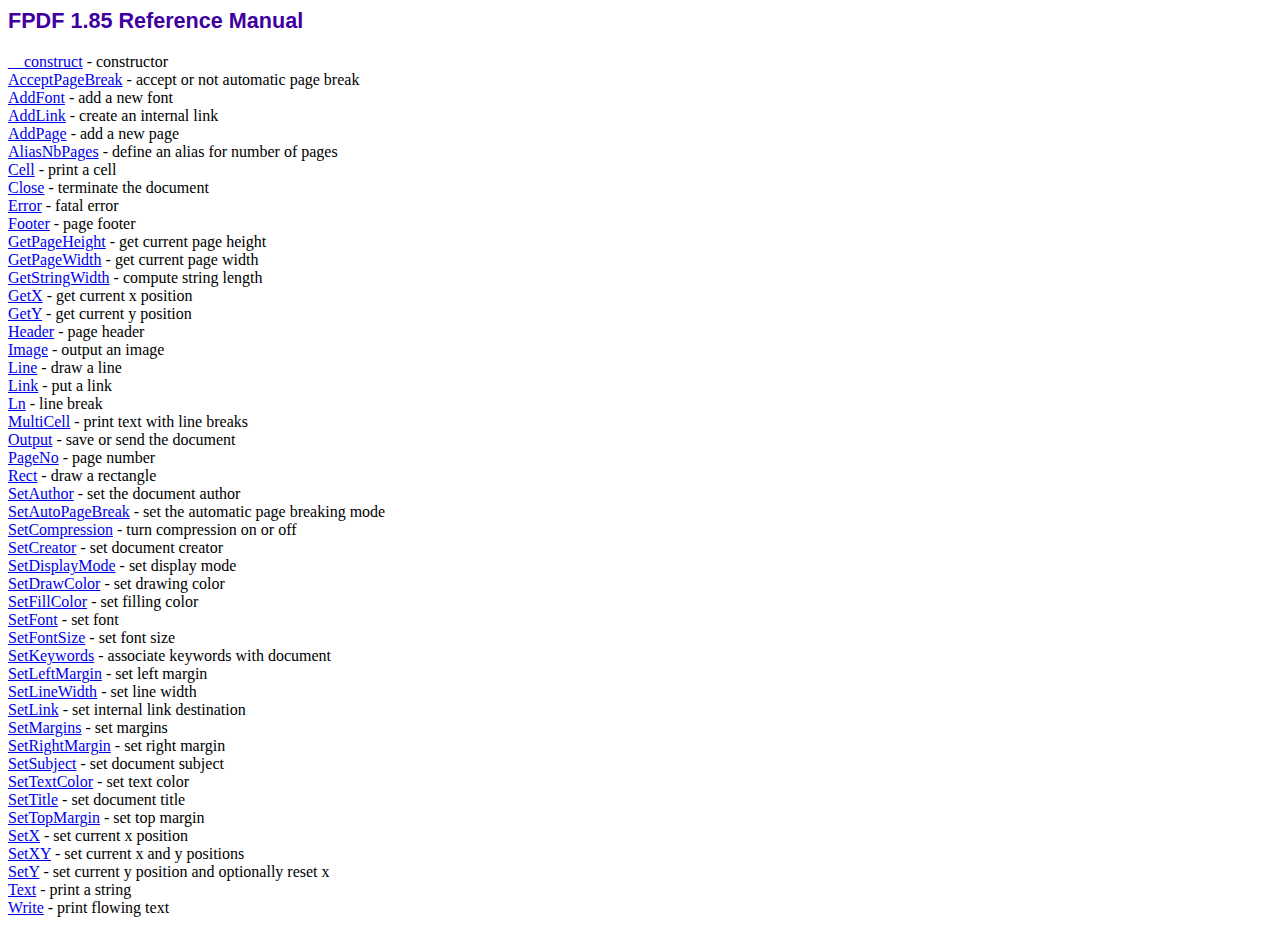
<file: doc/index.htm>
<!DOCTYPE html PUBLIC "-//W3C//DTD HTML 4.01 Transitional//EN">
<html>
<head>
<meta http-equiv="Content-Type" content="text/html; charset=ISO-8859-1">
<title>FPDF 1.85 Reference Manual</title>
<link type="text/css" rel="stylesheet" href="../fpdf.css">
</head>
<body>
<h1>FPDF 1.85 Reference Manual</h1>
<a href="__construct.htm">__construct</a> - constructor<br>
<a href="acceptpagebreak.htm">AcceptPageBreak</a> - accept or not automatic page break<br>
<a href="addfont.htm">AddFont</a> - add a new font<br>
<a href="addlink.htm">AddLink</a> - create an internal link<br>
<a href="addpage.htm">AddPage</a> - add a new page<br>
<a href="aliasnbpages.htm">AliasNbPages</a> - define an alias for number of pages<br>
<a href="cell.htm">Cell</a> - print a cell<br>
<a href="close.htm">Close</a> - terminate the document<br>
<a href="error.htm">Error</a> - fatal error<br>
<a href="footer.htm">Footer</a> - page footer<br>
<a href="getpageheight.htm">GetPageHeight</a> - get current page height<br>
<a href="getpagewidth.htm">GetPageWidth</a> - get current page width<br>
<a href="getstringwidth.htm">GetStringWidth</a> - compute string length<br>
<a href="getx.htm">GetX</a> - get current x position<br>
<a href="gety.htm">GetY</a> - get current y position<br>
<a href="header.htm">Header</a> - page header<br>
<a href="image.htm">Image</a> - output an image<br>
<a href="line.htm">Line</a> - draw a line<br>
<a href="link.htm">Link</a> - put a link<br>
<a href="ln.htm">Ln</a> - line break<br>
<a href="multicell.htm">MultiCell</a> - print text with line breaks<br>
<a href="output.htm">Output</a> - save or send the document<br>
<a href="pageno.htm">PageNo</a> - page number<br>
<a href="rect.htm">Rect</a> - draw a rectangle<br>
<a href="setauthor.htm">SetAuthor</a> - set the document author<br>
<a href="setautopagebreak.htm">SetAutoPageBreak</a> - set the automatic page breaking mode<br>
<a href="setcompression.htm">SetCompression</a> - turn compression on or off<br>
<a href="setcreator.htm">SetCreator</a> - set document creator<br>
<a href="setdisplaymode.htm">SetDisplayMode</a> - set display mode<br>
<a href="setdrawcolor.htm">SetDrawColor</a> - set drawing color<br>
<a href="setfillcolor.htm">SetFillColor</a> - set filling color<br>
<a href="setfont.htm">SetFont</a> - set font<br>
<a href="setfontsize.htm">SetFontSize</a> - set font size<br>
<a href="setkeywords.htm">SetKeywords</a> - associate keywords with document<br>
<a href="setleftmargin.htm">SetLeftMargin</a> - set left margin<br>
<a href="setlinewidth.htm">SetLineWidth</a> - set line width<br>
<a href="setlink.htm">SetLink</a> - set internal link destination<br>
<a href="setmargins.htm">SetMargins</a> - set margins<br>
<a href="setrightmargin.htm">SetRightMargin</a> - set right margin<br>
<a href="setsubject.htm">SetSubject</a> - set document subject<br>
<a href="settextcolor.htm">SetTextColor</a> - set text color<br>
<a href="settitle.htm">SetTitle</a> - set document title<br>
<a href="settopmargin.htm">SetTopMargin</a> - set top margin<br>
<a href="setx.htm">SetX</a> - set current x position<br>
<a href="setxy.htm">SetXY</a> - set current x and y positions<br>
<a href="sety.htm">SetY</a> - set current y position and optionally reset x<br>
<a href="text.htm">Text</a> - print a string<br>
<a href="write.htm">Write</a> - print flowing text<br>
</body>
</html>
</file>
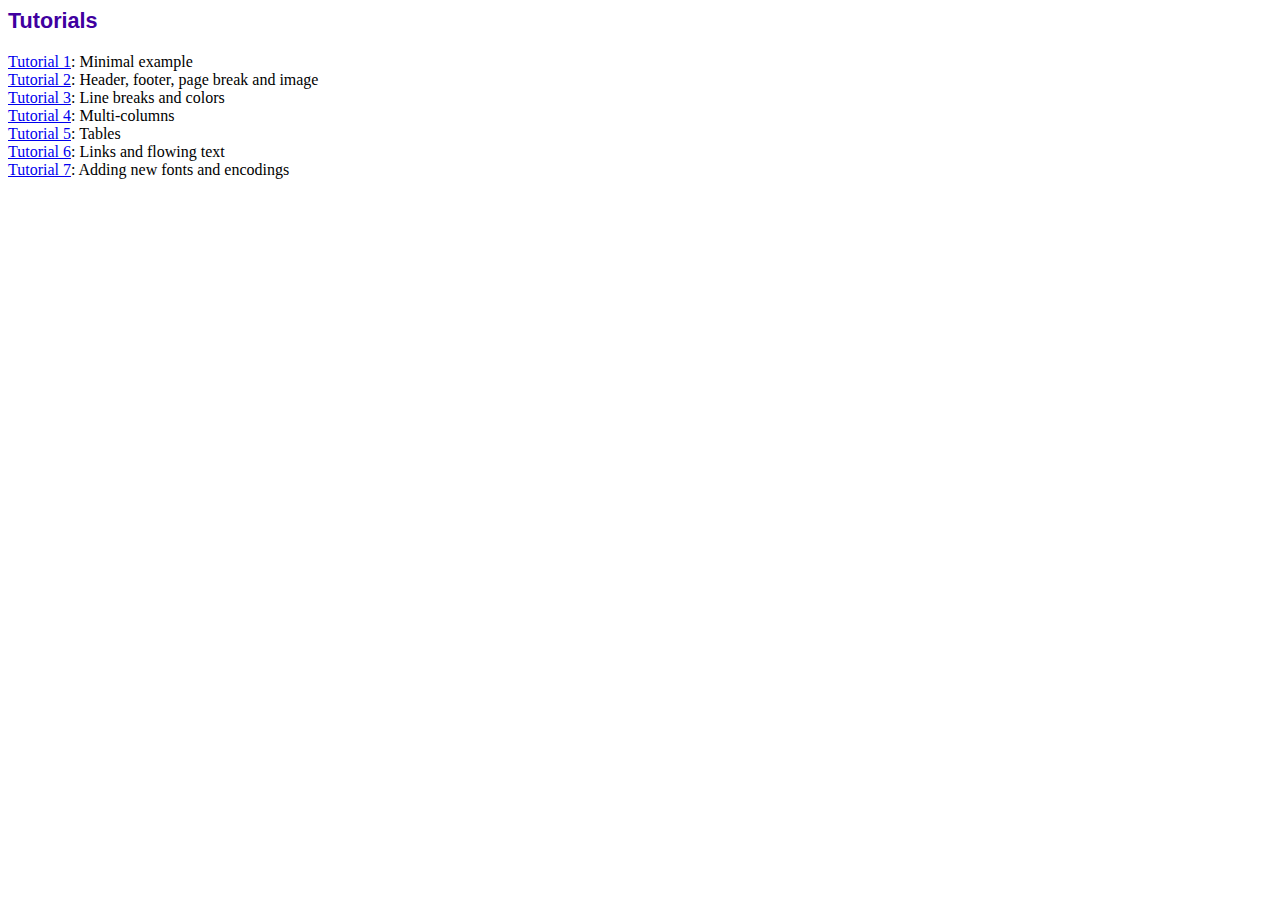
<file: tutorial/index.htm>
<!DOCTYPE html PUBLIC "-//W3C//DTD HTML 4.01 Transitional//EN">
<html>
<head>
<meta http-equiv="Content-Type" content="text/html; charset=ISO-8859-1">
<title>Tutorials</title>
<link type="text/css" rel="stylesheet" href="../fpdf.css">
</head>
<body>
<h1>Tutorials</h1>
<ul style="list-style-type:none; margin-left:0; padding-left:0">
<li><a href="tuto1.htm">Tutorial 1</a>: Minimal example</li>
<li><a href="tuto2.htm">Tutorial 2</a>: Header, footer, page break and image</li>
<li><a href="tuto3.htm">Tutorial 3</a>: Line breaks and colors</li>
<li><a href="tuto4.htm">Tutorial 4</a>: Multi-columns</li>
<li><a href="tuto5.htm">Tutorial 5</a>: Tables</li>
<li><a href="tuto6.htm">Tutorial 6</a>: Links and flowing text</li>
<li><a href="tuto7.htm">Tutorial 7</a>: Adding new fonts and encodings</li>
</ul>
</body>
</html>
</file>
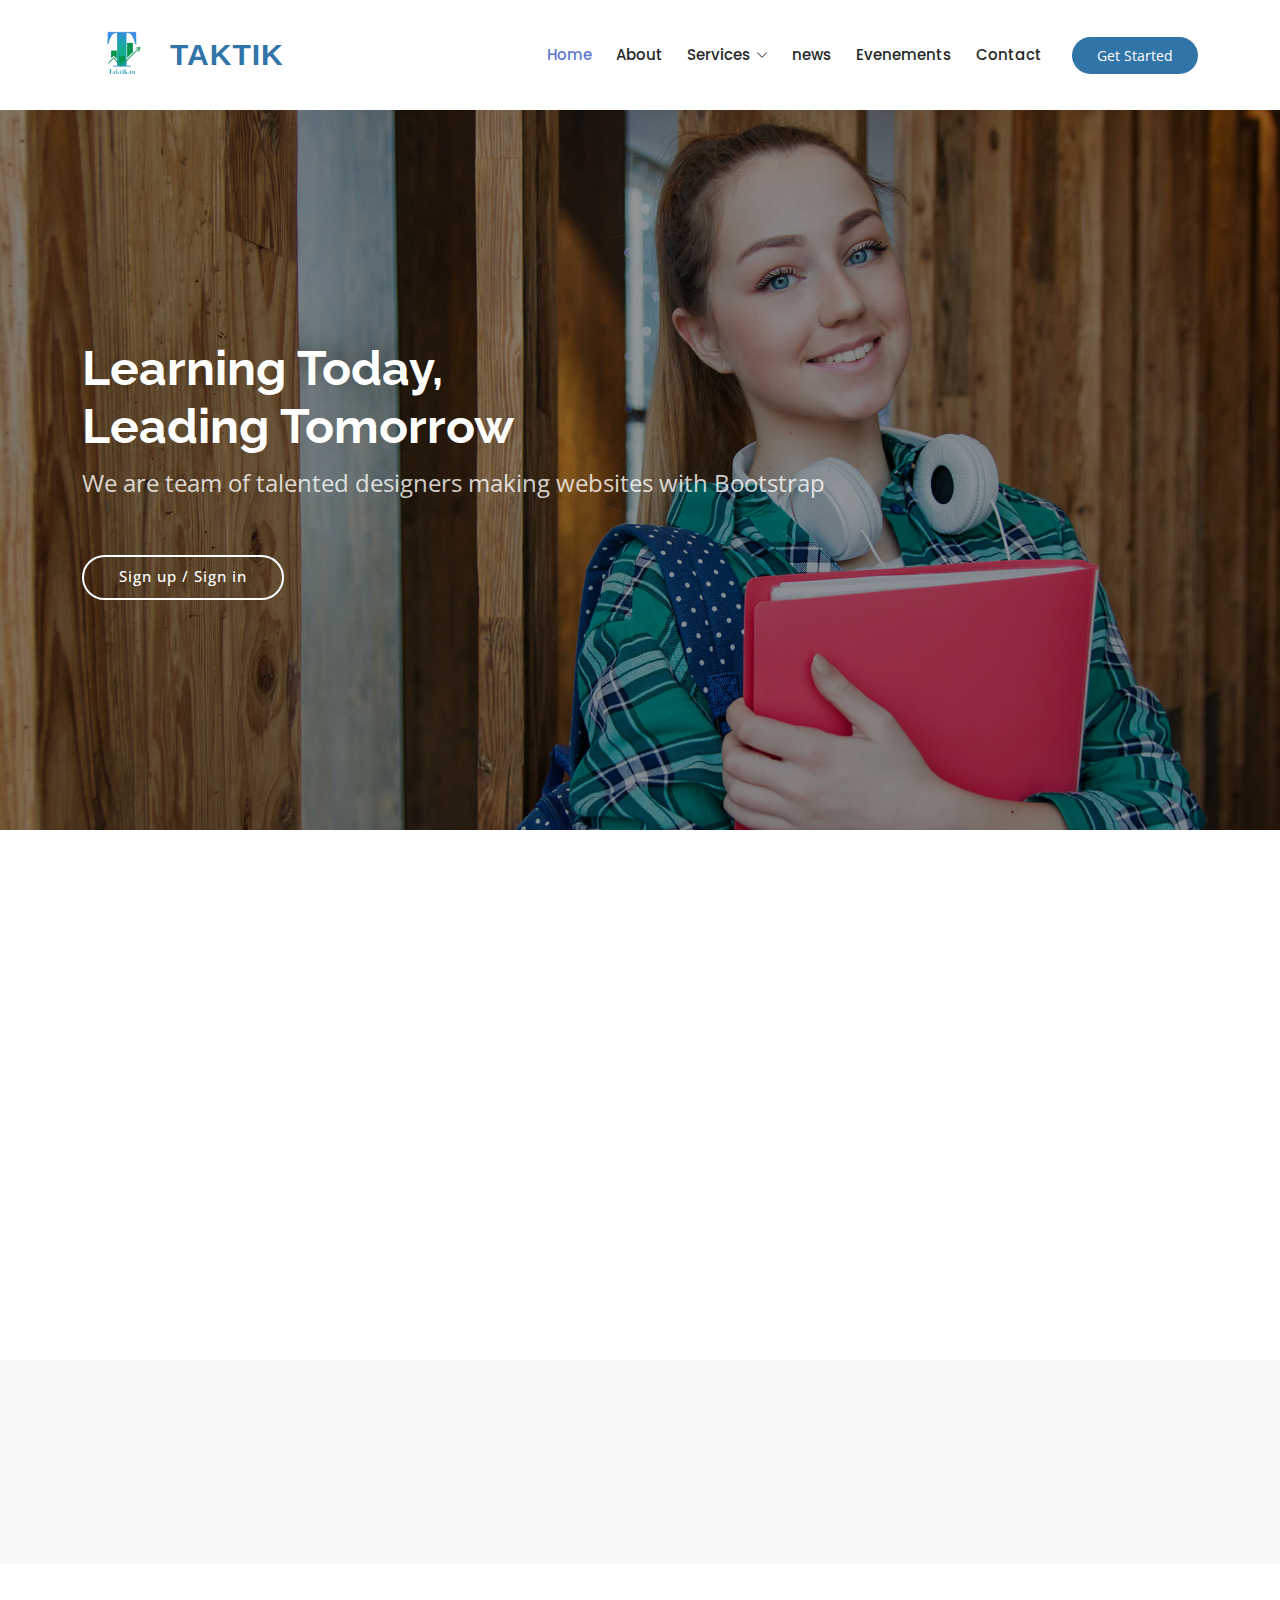
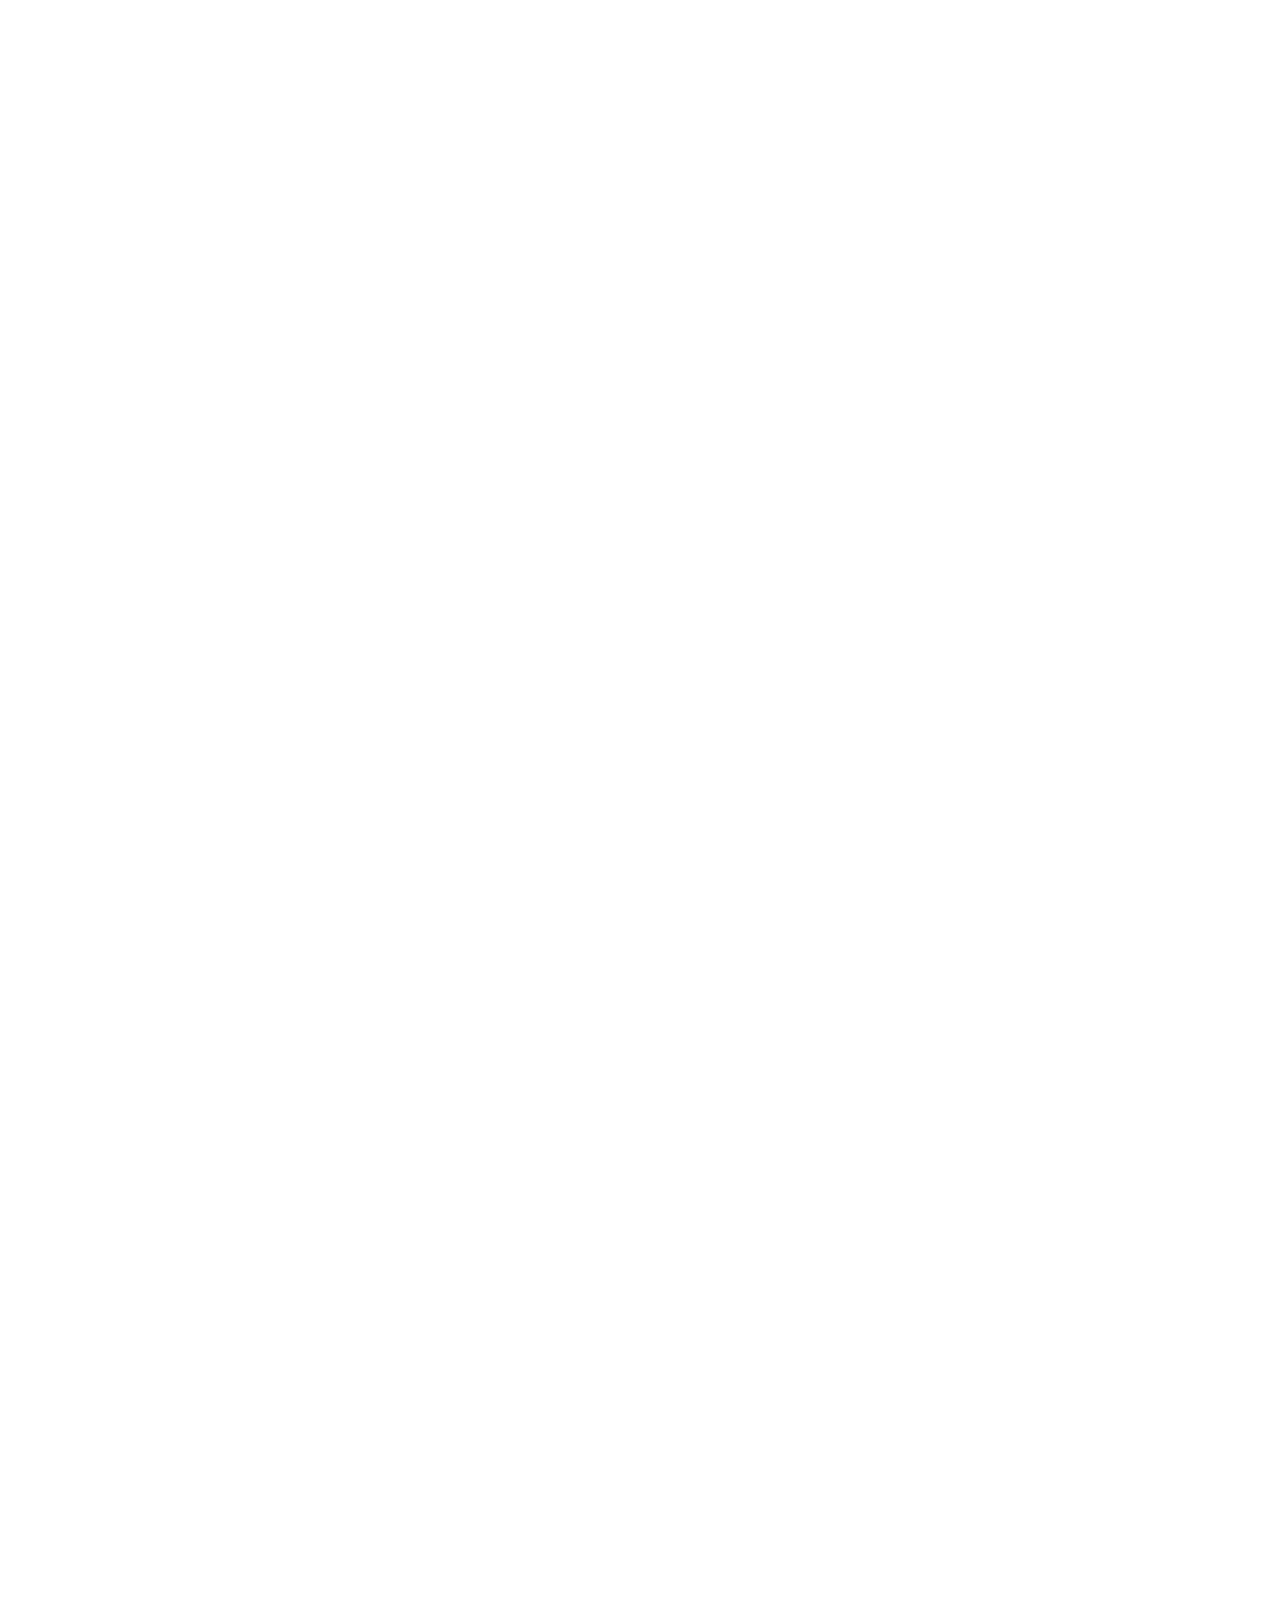
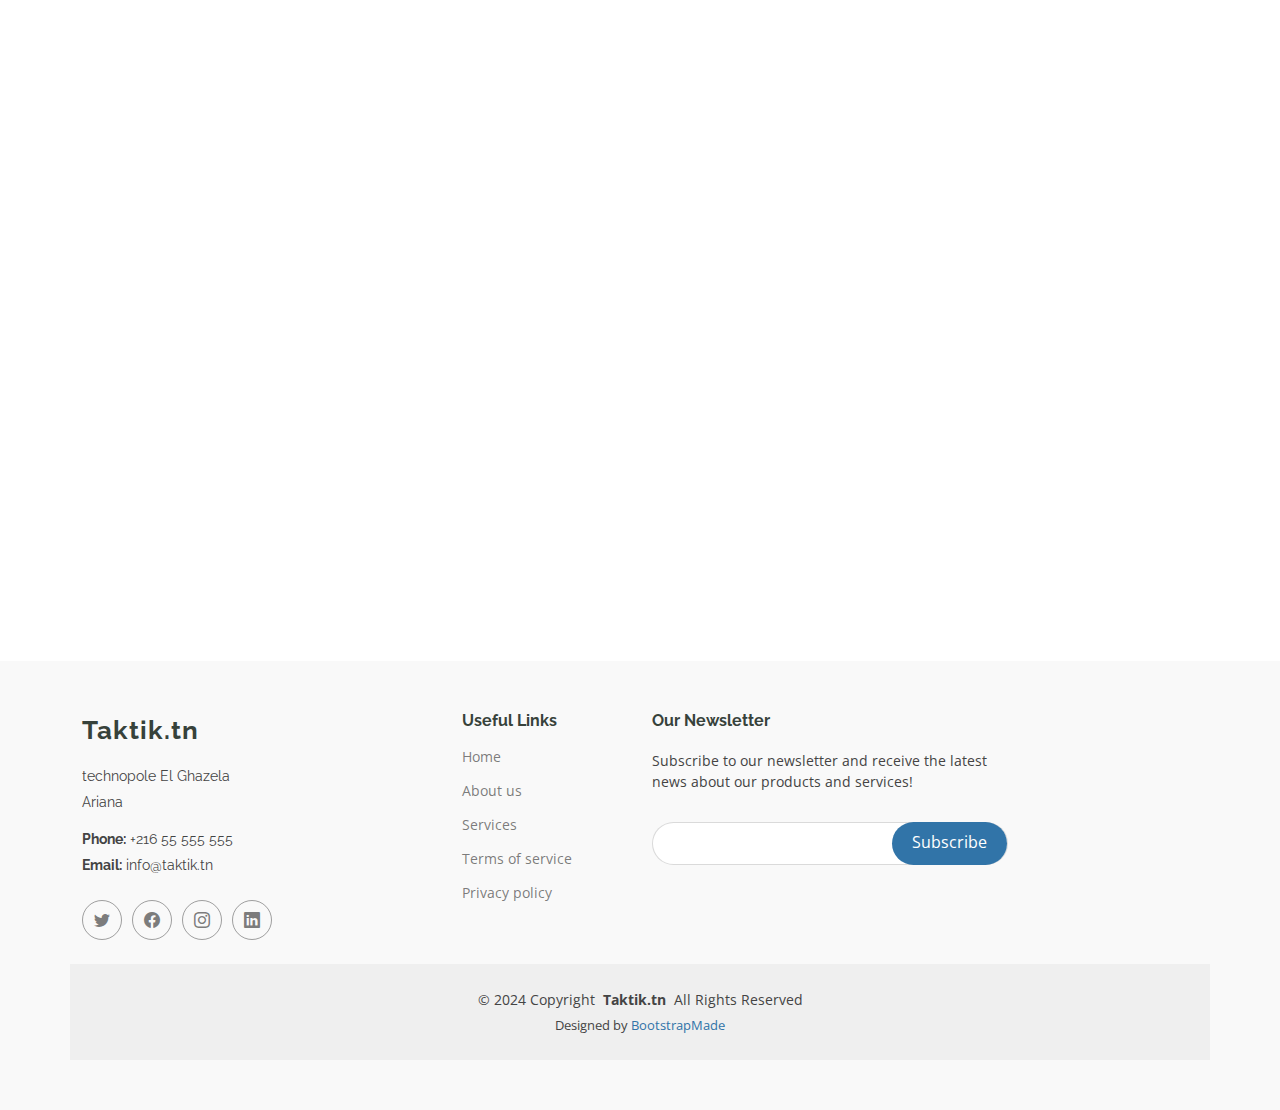
<file: view/front/index.html>
<!DOCTYPE html>
<html lang="en">

<head>
  <meta charset="utf-8">
  <meta content="width=device-width, initial-scale=1.0" name="viewport">
  <title>Taktik.tn</title>
  <meta content="" name="description">
  <meta content="" name="keywords">

  <!-- Favicons -->
  <link rel="icon" type="image/png" href="assets/img/Taktiklogo.png" sizes="1000x1000">
  <link href="assets/img/Taktiklogo.png" rel="aTaktiklogo">

  <!-- Fonts -->
  <link href="https://fonts.googleapis.com" rel="preconnect">
  <link href="https://fonts.gstatic.com" rel="preconnect" crossorigin>
  <link href="https://fonts.googleapis.com/css2?family=Open+Sans:ital,wght@0,300;0,400;0,500;0,600;0,700;0,800;1,300;1,400;1,500;1,600;1,700;1,800&family=Poppins:ital,wght@0,100;0,200;0,300;0,400;0,500;0,600;0,700;0,800;0,900;1,100;1,200;1,300;1,400;1,500;1,600;1,700;1,800;1,900&family=Raleway:ital,wght@0,100;0,200;0,300;0,400;0,500;0,600;0,700;0,800;0,900;1,100;1,200;1,300;1,400;1,500;1,600;1,700;1,800;1,900&display=swap" rel="stylesheet">

  <!-- Vendor CSS Files -->
  <link href="assets/vendor/bootstrap/css/bootstrap.min.css" rel="stylesheet">
  <link href="assets/vendor/bootstrap-icons/bootstrap-icons.css" rel="stylesheet">
  <link href="assets/vendor/aos/aos.css" rel="stylesheet">
  <link href="assets/vendor/glightbox/css/glightbox.min.css" rel="stylesheet">
  <link href="assets/vendor/swiper/swiper-bundle.min.css" rel="stylesheet">

  <!-- Main CSS File -->
  <link href="assets/css/main.css" rel="stylesheet">

  <!-- =======================================================
  * Template Name: Mentor
  * Template URL: https://bootstrapmade.com/mentor-free-education-bootstrap-theme/
  * Updated: Mar 19 2024 with Bootstrap v5.3.3
  * Author: BootstrapMade.com
  * License: https://bootstrapmade.com/license/
  ======================================================== -->
</head>

<body>

  <header id="header" class="header d-flex align-items-center sticky-top">
    <div class="container-fluid container-xl position-relative d-flex align-items-center">

      <a href="index.html" class="logo d-flex align-items-center me-auto">
        <!-- Uncomment the line below if you also wish to use an image logo -->
        <img src="assets/img/Taktiklogo.png" alt="">
        <h1 class="">Taktik</h1>
      </a>

      <nav id="navmenu" class="navmenu">
        <ul>
          <li><a href="index.html" class="active">Home</a></li>
          <li><a href="about.html">About</a></li>
          <li class="dropdown has-dropdown"><a href="#"><span>Services</span> <i class="bi bi-chevron-down"></i></a>
            <ul>
              <li><a href="cours.html">Cours</a></li>
              <li><a href="Tutors.html">Tuteurs</a></li>
              <li><a href="plan.html">Plan financier</a></li>            </ul>
          </li>
          <li><a href="news.html">news</a></li>
          <li><a href="events.html">Evenements</a></li>
        
          <li><a href="contact.html">Contact</a></li>
        </ul>
        <i class="mobile-nav-toggle d-xl-none bi bi-list"></i>
      </nav>

      <a class="btn-getstarted" href="courses.html">Get Started</a>

    </div>
  </header>

  <main class="main">

    <!-- Hero Section -->
    <section id="hero" class="hero section">

      <img src="assets/img/hero-bg.jpg" alt="" data-aos="fade-in">

      <div class="container">
        <h2 data-aos="fade-up" data-aos-delay="100" class="">Learning Today,<br>Leading Tomorrow</h2>
        <p data-aos="fade-up" data-aos-delay="200">We are team of talented designers making websites with Bootstrap</p>
        <div class="d-flex mt-4" data-aos="fade-up" data-aos-delay="300">
          <a href="courses.html" class="btn-get-started">Sign up / Sign in</a>
        </div>
      </div>

    </section><!-- /Hero Section -->

    <!-- About Section -->
    <section id="about" class="about section">

      <div class="container">

        <div class="row gy-4">

          <div class="col-lg-6 order-1 order-lg-2" data-aos="fade-up" data-aos-delay="100">
            <img src="assets/img/about.jpg" class="img-fluid" alt="">
          </div>

          <div class="col-lg-6 order-2 order-lg-1 content" data-aos="fade-up" data-aos-delay="200">
            <h3>Voluptatem dignissimos provident quasi corporis</h3>
            <p class="fst-italic">
              Lorem ipsum dolor sit amet, consectetur adipiscing elit, sed do eiusmod tempor incididunt ut labore et dolore
              magna aliqua.
            </p>
            <ul>
              <li><i class="bi bi-check-circle"></i> <span>Ullamco laboris nisi ut aliquip ex ea commodo consequat.</span></li>
              <li><i class="bi bi-check-circle"></i> <span>Duis aute irure dolor in reprehenderit in voluptate velit.</span></li>
              <li><i class="bi bi-check-circle"></i> <span>Ullamco laboris nisi ut aliquip ex ea commodo consequat. Duis aute irure dolor in reprehenderit in voluptate trideta storacalaperda mastiro dolore eu fugiat nulla pariatur.</span></li>
            </ul>
            <a href="#" class="read-more"><span>Read More</span><i class="bi bi-arrow-right"></i></a>
          </div>

        </div>

      </div>

    </section><!-- /About Section -->

    <!-- Counts Section -->
    <section id="counts" class="section counts">

      <div class="container" data-aos="fade-up" data-aos-delay="100">

        <div class="row gy-4">

          <div class="col-lg-3 col-md-6">
            <div class="stats-item text-center w-100 h-100">
              <span data-purecounter-start="0" data-purecounter-end="1232" data-purecounter-duration="1" class="purecounter"></span>
              <p class="">Students</p>
            </div>
          </div><!-- End Stats Item -->

          <div class="col-lg-3 col-md-6">
            <div class="stats-item text-center w-100 h-100">
              <span data-purecounter-start="0" data-purecounter-end="64" data-purecounter-duration="1" class="purecounter"></span>
              <p class="">Courses</p>
            </div>
          </div><!-- End Stats Item -->

          <div class="col-lg-3 col-md-6">
            <div class="stats-item text-center w-100 h-100">
              <span data-purecounter-start="0" data-purecounter-end="42" data-purecounter-duration="1" class="purecounter"></span>
              <p class="">Events</p>
            </div>
          </div><!-- End Stats Item -->

          <div class="col-lg-3 col-md-6">
            <div class="stats-item text-center w-100 h-100">
              <span data-purecounter-start="0" data-purecounter-end="24" data-purecounter-duration="1" class="purecounter"></span>
              <p class="">Trainers</p>
            </div>
          </div><!-- End Stats Item -->

        </div>

      </div>

    </section><!-- /Counts Section -->

    <!-- Why Us Section -->
    <section id="why-us" class="section why-us">

      <div class="container">

        <div class="row gy-4">

          <div class="col-lg-4" data-aos="fade-up" data-aos-delay="100">
            <div class="why-box">
              <h3>Why Choose Our Products?</h3>
              <p>
                Lorem ipsum dolor sit amet, consectetur adipiscing elit, sed do eiusmod tempor incididunt ut labore et dolore magna aliqua. Duis aute irure dolor in reprehenderit
                Asperiores dolores sed et. Tenetur quia eos. Autem tempore quibusdam vel necessitatibus optio ad corporis.
              </p>
              <div class="text-center">
                <a href="#" class="more-btn"><span>Learn More</span> <i class="bi bi-chevron-right"></i></a>
              </div>
            </div>
          </div><!-- End Why Box -->

          <div class="col-lg-8 d-flex align-items-stretch">
            <div class="row gy-4" data-aos="fade-up" data-aos-delay="200">

              <div class="col-xl-4">
                <div class="icon-box d-flex flex-column justify-content-center align-items-center">
                  <i class="bi bi-clipboard-data"></i>
                  <h4>Corporis voluptates officia eiusmod</h4>
                  <p>Consequuntur sunt aut quasi enim aliquam quae harum pariatur laboris nisi ut aliquip</p>
                </div>
              </div><!-- End Icon Box -->

              <div class="col-xl-4" data-aos="fade-up" data-aos-delay="300">
                <div class="icon-box d-flex flex-column justify-content-center align-items-center">
                  <i class="bi bi-gem"></i>
                  <h4>Ullamco laboris ladore pan</h4>
                  <p>Excepteur sint occaecat cupidatat non proident, sunt in culpa qui officia deserunt</p>
                </div>
              </div><!-- End Icon Box -->

              <div class="col-xl-4" data-aos="fade-up" data-aos-delay="400">
                <div class="icon-box d-flex flex-column justify-content-center align-items-center">
                  <i class="bi bi-inboxes"></i>
                  <h4>Labore consequatur incidid dolore</h4>
                  <p>Aut suscipit aut cum nemo deleniti aut omnis. Doloribus ut maiores omnis facere</p>
                </div>
              </div><!-- End Icon Box -->

            </div>
          </div>

        </div>

      </div>

    </section><!-- /Why Us Section -->

    <!-- Features Section -->
    <section id="features" class="features section">

      <div class="container">

        <div class="row gy-4">

          <div class="col-lg-3 col-md-4" data-aos="fade-up" data-aos-delay="100">
            <div class="features-item">
              <i class="bi bi-eye" style="color: #ffbb2c;"></i>
              <h3><a href="" class="stretched-link">Lorem Ipsum</a></h3>
            </div>
          </div><!-- End Feature Item -->

          <div class="col-lg-3 col-md-4" data-aos="fade-up" data-aos-delay="200">
            <div class="features-item">
              <i class="bi bi-infinity" style="color: #5578ff;"></i>
              <h3><a href="" class="stretched-link">Dolor Sitema</a></h3>
            </div>
          </div><!-- End Feature Item -->

          <div class="col-lg-3 col-md-4" data-aos="fade-up" data-aos-delay="300">
            <div class="features-item">
              <i class="bi bi-mortarboard" style="color: #e80368;"></i>
              <h3><a href="" class="stretched-link">Sed perspiciatis</a></h3>
            </div>
          </div><!-- End Feature Item -->

          <div class="col-lg-3 col-md-4" data-aos="fade-up" data-aos-delay="400">
            <div class="features-item">
              <i class="bi bi-nut" style="color: #e361ff;"></i>
              <h3><a href="" class="stretched-link">Magni Dolores</a></h3>
            </div>
          </div><!-- End Feature Item -->

          <div class="col-lg-3 col-md-4" data-aos="fade-up" data-aos-delay="500">
            <div class="features-item">
              <i class="bi bi-shuffle" style="color: #47aeff;"></i>
              <h3><a href="" class="stretched-link">Nemo Enim</a></h3>
            </div>
          </div><!-- End Feature Item -->

          <div class="col-lg-3 col-md-4" data-aos="fade-up" data-aos-delay="600">
            <div class="features-item">
              <i class="bi bi-star" style="color: #ffa76e;"></i>
              <h3><a href="" class="stretched-link">Eiusmod Tempor</a></h3>
            </div>
          </div><!-- End Feature Item -->

          <div class="col-lg-3 col-md-4" data-aos="fade-up" data-aos-delay="700">
            <div class="features-item">
              <i class="bi bi-x-diamond" style="color: #11dbcf;"></i>
              <h3><a href="" class="stretched-link">Midela Teren</a></h3>
            </div>
          </div><!-- End Feature Item -->

          <div class="col-lg-3 col-md-4" data-aos="fade-up" data-aos-delay="800">
            <div class="features-item">
              <i class="bi bi-camera-video" style="color: #4233ff;"></i>
              <h3><a href="" class="stretched-link">Pira Neve</a></h3>
            </div>
          </div><!-- End Feature Item -->

          <div class="col-lg-3 col-md-4" data-aos="fade-up" data-aos-delay="900">
            <div class="features-item">
              <i class="bi bi-command" style="color: #b2904f;"></i>
              <h3><a href="" class="stretched-link">Dirada Pack</a></h3>
            </div>
          </div><!-- End Feature Item -->

          <div class="col-lg-3 col-md-4" data-aos="fade-up" data-aos-delay="1000">
            <div class="features-item">
              <i class="bi bi-dribbble" style="color: #b20969;"></i>
              <h3><a href="" class="stretched-link">Moton Ideal</a></h3>
            </div>
          </div><!-- End Feature Item -->

          <div class="col-lg-3 col-md-4" data-aos="fade-up" data-aos-delay="1100">
            <div class="features-item">
              <i class="bi bi-activity" style="color: #ff5828;"></i>
              <h3><a href="" class="stretched-link">Verdo Park</a></h3>
            </div>
          </div><!-- End Feature Item -->

          <div class="col-lg-3 col-md-4" data-aos="fade-up" data-aos-delay="1200">
            <div class="features-item">
              <i class="bi bi-brightness-high" style="color: #29cc61;"></i>
              <h3><a href="" class="stretched-link">Flavor Nivelanda</a></h3>
            </div>
          </div><!-- End Feature Item -->

        </div>

      </div>

    </section><!-- /Features Section -->

    <!-- Courses Section -->
    <section id="courses" class="courses section">

      <!-- Section Title -->
      <div class="container section-title" data-aos="fade-up">
        <h2>Courses</h2>
        <p class="">Popular Courses</p>
      </div><!-- End Section Title -->

      <div class="container">

        <div class="row">

          <div class="col-lg-4 col-md-6 d-flex align-items-stretch" data-aos="zoom-in" data-aos-delay="100">
            <div class="course-item">
              <img src="assets/img/course-1.jpg" class="img-fluid" alt="...">
              <div class="course-content">
                <div class="d-flex justify-content-between align-items-center mb-3">
                  <p class="category">Web Development</p>
                  <p class="price">$169</p>
                </div>

                <h3><a href="course-details.html">Website Design</a></h3>
                <p class="description">Et architecto provident deleniti facere repellat nobis iste. Id facere quia quae dolores dolorem tempore.</p>
                <div class="trainer d-flex justify-content-between align-items-center">
                  <div class="trainer-profile d-flex align-items-center">
                    <img src="assets/img/trainers/trainer-1-2.jpg" class="img-fluid" alt="">
                    <a href="" class="trainer-link">Antonio</a>
                  </div>
                  <div class="trainer-rank d-flex align-items-center">
                    <i class="bi bi-person user-icon"></i>&nbsp;50
                    &nbsp;&nbsp;
                    <i class="bi bi-heart heart-icon"></i>&nbsp;65
                  </div>
                </div>
              </div>
            </div>
          </div> <!-- End Course Item-->

          <div class="col-lg-4 col-md-6 d-flex align-items-stretch mt-4 mt-md-0" data-aos="zoom-in" data-aos-delay="200">
            <div class="course-item">
              <img src="assets/img/course-2.jpg" class="img-fluid" alt="...">
              <div class="course-content">
                <div class="d-flex justify-content-between align-items-center mb-3">
                  <p class="category">Marketing</p>
                  <p class="price">$250</p>
                </div>

                <h3><a href="course-details.html">Search Engine Optimization</a></h3>
                <p class="description">Et architecto provident deleniti facere repellat nobis iste. Id facere quia quae dolores dolorem tempore.</p>
                <div class="trainer d-flex justify-content-between align-items-center">
                  <div class="trainer-profile d-flex align-items-center">
                    <img src="assets/img/trainers/trainer-2-2.jpg" class="img-fluid" alt="">
                    <a href="" class="trainer-link">Lana</a>
                  </div>
                  <div class="trainer-rank d-flex align-items-center">
                    <i class="bi bi-person user-icon"></i>&nbsp;35
                    &nbsp;&nbsp;
                    <i class="bi bi-heart heart-icon"></i>&nbsp;42
                  </div>
                </div>
              </div>
            </div>
          </div> <!-- End Course Item-->

          <div class="col-lg-4 col-md-6 d-flex align-items-stretch mt-4 mt-lg-0" data-aos="zoom-in" data-aos-delay="300">
            <div class="course-item">
              <img src="assets/img/course-3.jpg" class="img-fluid" alt="...">
              <div class="course-content">
                <div class="d-flex justify-content-between align-items-center mb-3">
                  <p class="category">Content</p>
                  <p class="price">$180</p>
                </div>

                <h3><a href="course-details.html">Copywriting</a></h3>
                <p class="description">Et architecto provident deleniti facere repellat nobis iste. Id facere quia quae dolores dolorem tempore.</p>
                <div class="trainer d-flex justify-content-between align-items-center">
                  <div class="trainer-profile d-flex align-items-center">
                    <img src="assets/img/trainers/trainer-3-2.jpg" class="img-fluid" alt="">
                    <a href="" class="trainer-link">Brandon</a>
                  </div>
                  <div class="trainer-rank d-flex align-items-center">
                    <i class="bi bi-person user-icon"></i>&nbsp;20
                    &nbsp;&nbsp;
                    <i class="bi bi-heart heart-icon"></i>&nbsp;85
                  </div>
                </div>
              </div>
            </div>
          </div> <!-- End Course Item-->

        </div>

      </div>

    </section><!-- /Courses Section -->

    <!-- Trainers Index Section -->
    <section id="trainers-index" class="section trainers-index">

      <div class="container">

        <div class="row">

          <div class="col-lg-4 col-md-6 d-flex" data-aos="fade-up" data-aos-delay="100">
            <div class="member">
              <img src="assets/img/trainers/trainer-1.jpg" class="img-fluid" alt="">
              <div class="member-content">
                <h4>Walter White</h4>
                <span>Web Development</span>
                <p>
                  Magni qui quod omnis unde et eos fuga et exercitationem. Odio veritatis perspiciatis quaerat qui aut aut aut
                </p>
                <div class="social">
                  <a href=""><i class="bi bi-twitter"></i></a>
                  <a href=""><i class="bi bi-facebook"></i></a>
                  <a href=""><i class="bi bi-instagram"></i></a>
                  <a href=""><i class="bi bi-linkedin"></i></a>
                </div>
              </div>
            </div>
          </div><!-- End Team Member -->

          <div class="col-lg-4 col-md-6 d-flex" data-aos="fade-up" data-aos-delay="200">
            <div class="member">
              <img src="assets/img/trainers/trainer-2.jpg" class="img-fluid" alt="">
              <div class="member-content">
                <h4>Sarah Jhinson</h4>
                <span>Marketing</span>
                <p>
                  Repellat fugiat adipisci nemo illum nesciunt voluptas repellendus. In architecto rerum rerum temporibus
                </p>
                <div class="social">
                  <a href=""><i class="bi bi-twitter"></i></a>
                  <a href=""><i class="bi bi-facebook"></i></a>
                  <a href=""><i class="bi bi-instagram"></i></a>
                  <a href=""><i class="bi bi-linkedin"></i></a>
                </div>
              </div>
            </div>
          </div><!-- End Team Member -->

          <div class="col-lg-4 col-md-6 d-flex" data-aos="fade-up" data-aos-delay="300">
            <div class="member">
              <img src="assets/img/trainers/trainer-3.jpg" class="img-fluid" alt="">
              <div class="member-content">
                <h4>William Anderson</h4>
                <span>Content</span>
                <p>
                  Voluptas necessitatibus occaecati quia. Earum totam consequuntur qui porro et laborum toro des clara
                </p>
                <div class="social">
                  <a href=""><i class="bi bi-twitter"></i></a>
                  <a href=""><i class="bi bi-facebook"></i></a>
                  <a href=""><i class="bi bi-instagram"></i></a>
                  <a href=""><i class="bi bi-linkedin"></i></a>
                </div>
              </div>
            </div>
          </div><!-- End Team Member -->

        </div>

      </div>

    </section><!-- /Trainers Index Section -->

  </main>

  <footer id="footer" class="footer position-relative">

    <div class="container footer-top">
      <div class="row gy-4">
        <div class="col-lg-4 col-md-6 footer-about">
          <a href="index.html" class="logo d-flex align-items-center">
            <span class="">Taktik.tn</span>
          </a>
          <div class="footer-contact pt-3">
            <p>technopole El Ghazela</p>
            <p>Ariana</p>
            <p class="mt-3"><strong>Phone:</strong> <span>+216 55 555 555</span></p>
            <p><strong>Email:</strong> <span>info@taktik.tn</span></p>
          </div>
          <div class="social-links d-flex mt-4">
            <a href=""><i class="bi bi-twitter"></i></a>
            <a href=""><i class="bi bi-facebook"></i></a>
            <a href=""><i class="bi bi-instagram"></i></a>
            <a href=""><i class="bi bi-linkedin"></i></a>
          </div>
        </div>

        <div class="col-lg-2 col-md-3 footer-links">
          <h4>Useful Links</h4>
          <ul>
            <li><a href="index.html">Home</a></li>
            <li><a href="about.html">About us</a></li>
            <li><a href="#">Services</a></li>
            <li><a href="#">Terms of service</a></li>
            <li><a href="#">Privacy policy</a></li>
          </ul>
        </div>
        <div class="col-lg-4 col-md-12 footer-newsletter">
          <h4>Our Newsletter</h4>
          <p>Subscribe to our newsletter and receive the latest news about our products and services!</p>
          <form action="forms/newsletter.php" method="post" class="php-email-form">
            <div class="newsletter-form"><input type="email" name="email"><input type="submit" value="Subscribe"></div>
            <div class="loading">Loading</div>
            <div class="error-message"></div>
            <div class="sent-message">Your subscription request has been sent. Thank you!</div>
          </form>
        </div>

      </div>
    </div>

    <div class="container copyright text-center mt-4">
      <p>© 2024 <span>Copyright</span> <strong class="px-1">Taktik.tn</strong> <span>All Rights Reserved</span></p>
      <div class="credits">
        <!-- All the links in the footer should remain intact. -->
        <!-- You can delete the links only if you've purchased the pro version. -->
        <!-- Licensing information: https://bootstrapmade.com/license/ -->
        <!-- Purchase the pro version with working PHP/AJAX contact form: [buy-url] -->
        Designed by <a href="https://bootstrapmade.com/">BootstrapMade</a>
      </div>
    </div>

  </footer>

  <!-- Scroll Top -->
  <a href="#" id="scroll-top" class="scroll-top d-flex align-items-center justify-content-center"><i class="bi bi-arrow-up-short"></i></a>

  <!-- Preloader -->
  <div id="preloader"></div>

  <!-- Vendor JS Files -->
  <script src="assets/vendor/bootstrap/js/bootstrap.bundle.min.js"></script>
  <script src="assets/vendor/php-email-form/validate.js"></script>
  <script src="assets/vendor/aos/aos.js"></script>
  <script src="assets/vendor/glightbox/js/glightbox.min.js"></script>
  <script src="assets/vendor/purecounter/purecounter_vanilla.js"></script>
  <script src="assets/vendor/swiper/swiper-bundle.min.js"></script>

  <!-- Main JS File -->
  <script src="assets/js/main.js"></script>

</body>

</html>
</file>
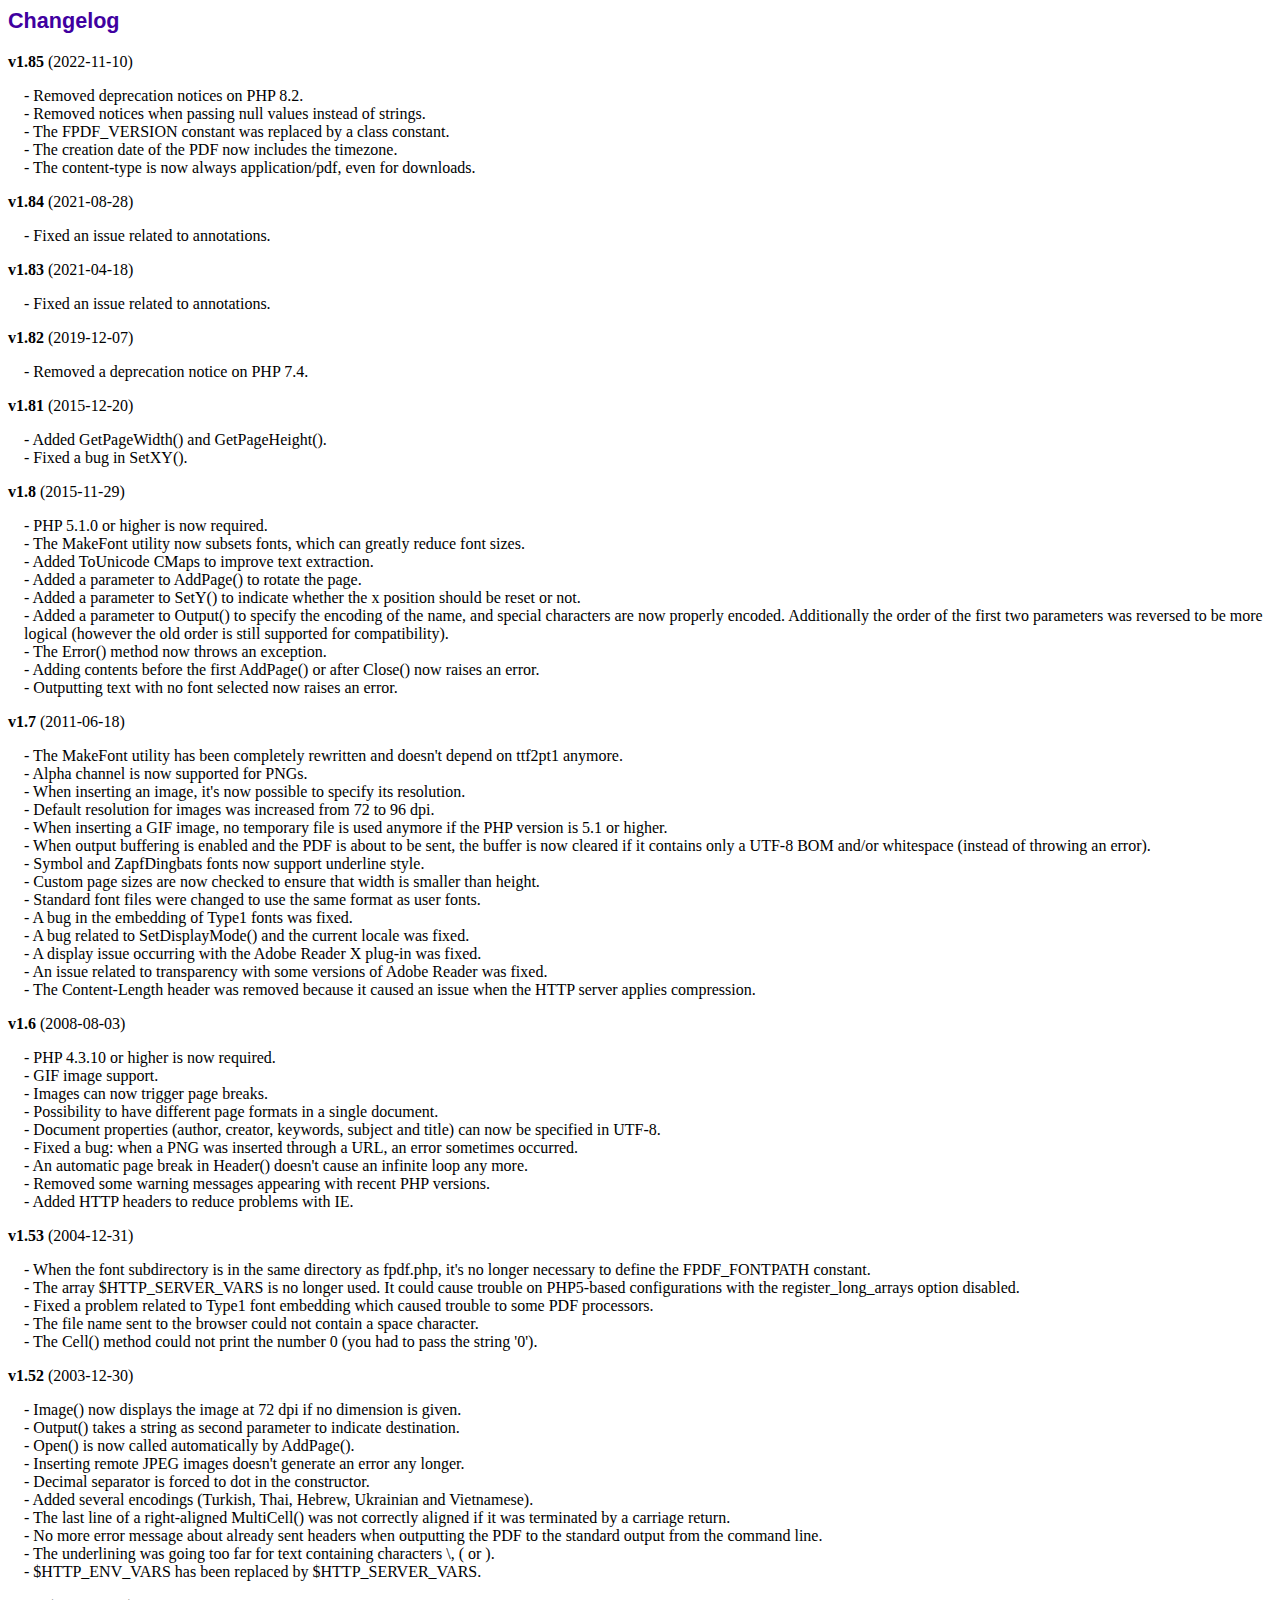
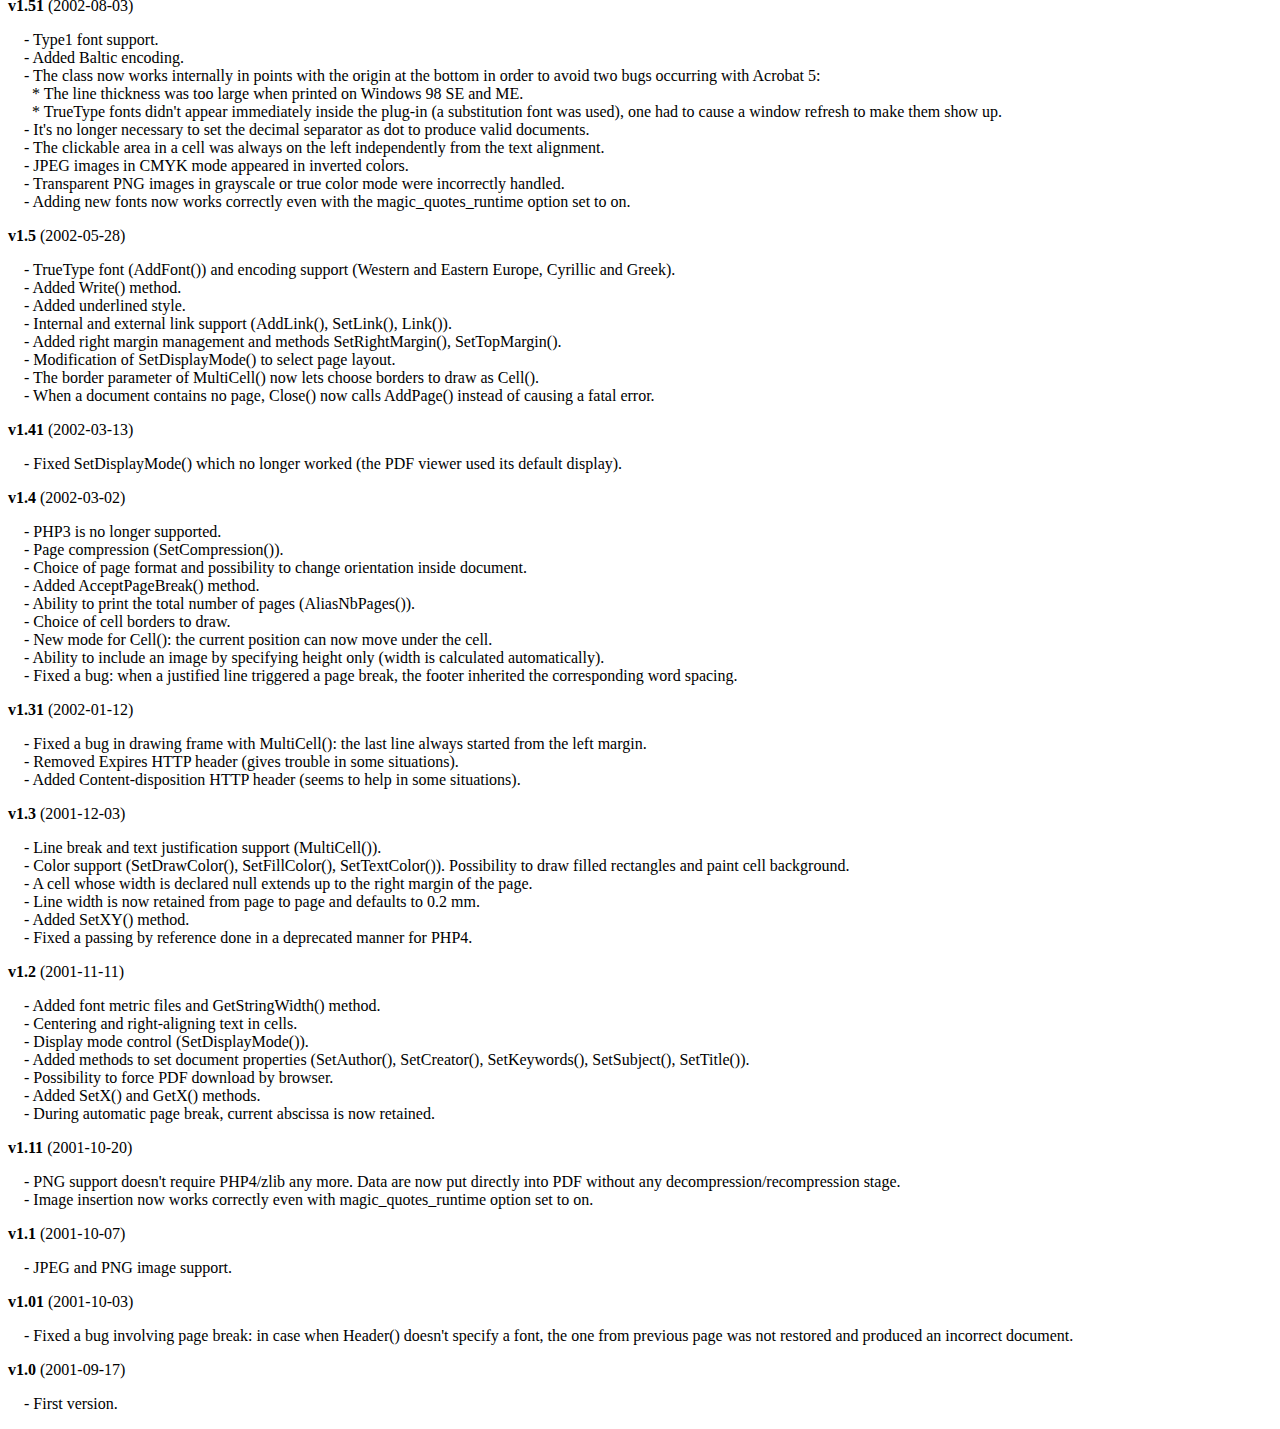
<file: changelog.htm>
<!DOCTYPE html PUBLIC "-//W3C//DTD HTML 4.01 Transitional//EN">
<html>
<head>
<meta http-equiv="Content-Type" content="text/html; charset=ISO-8859-1">
<title>Changelog</title>
<link type="text/css" rel="stylesheet" href="fpdf.css">
<style type="text/css">
dd {margin:1em 0 1em 1em}
</style>
</head>
<body>
<h1>Changelog</h1>
<dl>
<dt><strong>v1.85</strong> (2022-11-10)</dt>
<dd>
- Removed deprecation notices on PHP 8.2.<br>
- Removed notices when passing null values instead of strings.<br>
- The FPDF_VERSION constant was replaced by a class constant.<br>
- The creation date of the PDF now includes the timezone.<br>
- The content-type is now always application/pdf, even for downloads.<br>
</dd>
<dt><strong>v1.84</strong> (2021-08-28)</dt>
<dd>
- Fixed an issue related to annotations.<br>
</dd>
<dt><strong>v1.83</strong> (2021-04-18)</dt>
<dd>
- Fixed an issue related to annotations.<br>
</dd>
<dt><strong>v1.82</strong> (2019-12-07)</dt>
<dd>
- Removed a deprecation notice on PHP 7.4.<br>
</dd>
<dt><strong>v1.81</strong> (2015-12-20)</dt>
<dd>
- Added GetPageWidth() and GetPageHeight().<br>
- Fixed a bug in SetXY().<br>
</dd>
<dt><strong>v1.8</strong> (2015-11-29)</dt>
<dd>
- PHP 5.1.0 or higher is now required.<br>
- The MakeFont utility now subsets fonts, which can greatly reduce font sizes.<br>
- Added ToUnicode CMaps to improve text extraction.<br>
- Added a parameter to AddPage() to rotate the page.<br>
- Added a parameter to SetY() to indicate whether the x position should be reset or not.<br>
- Added a parameter to Output() to specify the encoding of the name, and special characters are now properly encoded. Additionally the order of the first two parameters was reversed to be more logical (however the old order is still supported for compatibility).<br>
- The Error() method now throws an exception.<br>
- Adding contents before the first AddPage() or after Close() now raises an error.<br>
- Outputting text with no font selected now raises an error.<br>
</dd>
<dt><strong>v1.7</strong> (2011-06-18)</dt>
<dd>
- The MakeFont utility has been completely rewritten and doesn't depend on ttf2pt1 anymore.<br>
- Alpha channel is now supported for PNGs.<br>
- When inserting an image, it's now possible to specify its resolution.<br>
- Default resolution for images was increased from 72 to 96 dpi.<br>
- When inserting a GIF image, no temporary file is used anymore if the PHP version is 5.1 or higher.<br>
- When output buffering is enabled and the PDF is about to be sent, the buffer is now cleared if it contains only a UTF-8 BOM and/or whitespace (instead of throwing an error).<br>
- Symbol and ZapfDingbats fonts now support underline style.<br>
- Custom page sizes are now checked to ensure that width is smaller than height.<br>
- Standard font files were changed to use the same format as user fonts.<br>
- A bug in the embedding of Type1 fonts was fixed.<br>
- A bug related to SetDisplayMode() and the current locale was fixed.<br>
- A display issue occurring with the Adobe Reader X plug-in was fixed.<br>
- An issue related to transparency with some versions of Adobe Reader was fixed.<br>
- The Content-Length header was removed because it caused an issue when the HTTP server applies compression.<br>
</dd>
<dt><strong>v1.6</strong> (2008-08-03)</dt>
<dd>
- PHP 4.3.10 or higher is now required.<br>
- GIF image support.<br>
- Images can now trigger page breaks.<br>
- Possibility to have different page formats in a single document.<br>
- Document properties (author, creator, keywords, subject and title) can now be specified in UTF-8.<br>
- Fixed a bug: when a PNG was inserted through a URL, an error sometimes occurred.<br>
- An automatic page break in Header() doesn't cause an infinite loop any more.<br>
- Removed some warning messages appearing with recent PHP versions.<br>
- Added HTTP headers to reduce problems with IE.<br>
</dd>
<dt><strong>v1.53</strong> (2004-12-31)</dt>
<dd>
- When the font subdirectory is in the same directory as fpdf.php, it's no longer necessary to define the FPDF_FONTPATH constant.<br>
- The array $HTTP_SERVER_VARS is no longer used. It could cause trouble on PHP5-based configurations with the register_long_arrays option disabled.<br>
- Fixed a problem related to Type1 font embedding which caused trouble to some PDF processors.<br>
- The file name sent to the browser could not contain a space character.<br>
- The Cell() method could not print the number 0 (you had to pass the string '0').<br>
</dd>
<dt><strong>v1.52</strong> (2003-12-30)</dt>
<dd>
- Image() now displays the image at 72 dpi if no dimension is given.<br>
- Output() takes a string as second parameter to indicate destination.<br>
- Open() is now called automatically by AddPage().<br>
- Inserting remote JPEG images doesn't generate an error any longer.<br>
- Decimal separator is forced to dot in the constructor.<br>
- Added several encodings (Turkish, Thai, Hebrew, Ukrainian and Vietnamese).<br>
- The last line of a right-aligned MultiCell() was not correctly aligned if it was terminated by a carriage return.<br>
- No more error message about already sent headers when outputting the PDF to the standard output from the command line.<br>
- The underlining was going too far for text containing characters \, ( or ).<br>
- $HTTP_ENV_VARS has been replaced by $HTTP_SERVER_VARS.<br>
</dd>
<dt><strong>v1.51</strong> (2002-08-03)</dt>
<dd>
- Type1 font support.<br>
- Added Baltic encoding.<br>
- The class now works internally in points with the origin at the bottom in order to avoid two bugs occurring with Acrobat 5:<br>&nbsp;&nbsp;* The line thickness was too large when printed on Windows 98 SE and ME.<br>&nbsp;&nbsp;* TrueType fonts didn't appear immediately inside the plug-in (a substitution font was used), one had to cause a window refresh to make them show up.<br>
- It's no longer necessary to set the decimal separator as dot to produce valid documents.<br>
- The clickable area in a cell was always on the left independently from the text alignment.<br>
- JPEG images in CMYK mode appeared in inverted colors.<br>
- Transparent PNG images in grayscale or true color mode were incorrectly handled.<br>
- Adding new fonts now works correctly even with the magic_quotes_runtime option set to on.<br>
</dd>
<dt><strong>v1.5</strong> (2002-05-28)</dt>
<dd>
- TrueType font (AddFont()) and encoding support (Western and Eastern Europe, Cyrillic and Greek).<br>
- Added Write() method.<br>
- Added underlined style.<br>
- Internal and external link support (AddLink(), SetLink(), Link()).<br>
- Added right margin management and methods SetRightMargin(), SetTopMargin().<br>
- Modification of SetDisplayMode() to select page layout.<br>
- The border parameter of MultiCell() now lets choose borders to draw as Cell().<br>
- When a document contains no page, Close() now calls AddPage() instead of causing a fatal error.<br>
</dd>
<dt><strong>v1.41</strong> (2002-03-13)</dt>
<dd>
- Fixed SetDisplayMode() which no longer worked (the PDF viewer used its default display).<br>
</dd>
<dt><strong>v1.4</strong> (2002-03-02)</dt>
<dd>
- PHP3 is no longer supported.<br>
- Page compression (SetCompression()).<br>
- Choice of page format and possibility to change orientation inside document.<br>
- Added AcceptPageBreak() method.<br>
- Ability to print the total number of pages (AliasNbPages()).<br>
- Choice of cell borders to draw.<br>
- New mode for Cell(): the current position can now move under the cell.<br>
- Ability to include an image by specifying height only (width is calculated automatically).<br>
- Fixed a bug: when a justified line triggered a page break, the footer inherited the corresponding word spacing.<br>
</dd>
<dt><strong>v1.31</strong> (2002-01-12)</dt>
<dd>
- Fixed a bug in drawing frame with MultiCell(): the last line always started from the left margin.<br>
- Removed Expires HTTP header (gives trouble in some situations).<br>
- Added Content-disposition HTTP header (seems to help in some situations).<br>
</dd>
<dt><strong>v1.3</strong> (2001-12-03)</dt>
<dd>
- Line break and text justification support (MultiCell()).<br>
- Color support (SetDrawColor(), SetFillColor(), SetTextColor()). Possibility to draw filled rectangles and paint cell background.<br>
- A cell whose width is declared null extends up to the right margin of the page.<br>
- Line width is now retained from page to page and defaults to 0.2 mm.<br>
- Added SetXY() method.<br>
- Fixed a passing by reference done in a deprecated manner for PHP4.<br>
</dd>
<dt><strong>v1.2</strong> (2001-11-11)</dt>
<dd>
- Added font metric files and GetStringWidth() method.<br>
- Centering and right-aligning text in cells.<br>
- Display mode control (SetDisplayMode()).<br>
- Added methods to set document properties (SetAuthor(), SetCreator(), SetKeywords(), SetSubject(), SetTitle()).<br>
- Possibility to force PDF download by browser.<br>
- Added SetX() and GetX() methods.<br>
- During automatic page break, current abscissa is now retained.<br>
</dd>
<dt><strong>v1.11</strong> (2001-10-20)</dt>
<dd>
- PNG support doesn't require PHP4/zlib any more. Data are now put directly into PDF without any decompression/recompression stage.<br>
- Image insertion now works correctly even with magic_quotes_runtime option set to on.<br>
</dd>
<dt><strong>v1.1</strong> (2001-10-07)</dt>
<dd>
- JPEG and PNG image support.<br>
</dd>
<dt><strong>v1.01</strong> (2001-10-03)</dt>
<dd>
- Fixed a bug involving page break: in case when Header() doesn't specify a font, the one from previous page was not restored and produced an incorrect document.<br>
</dd>
<dt><strong>v1.0</strong> (2001-09-17)</dt>
<dd>
- First version.<br>
</dd>
</dl>
</body>
</html>
</file>
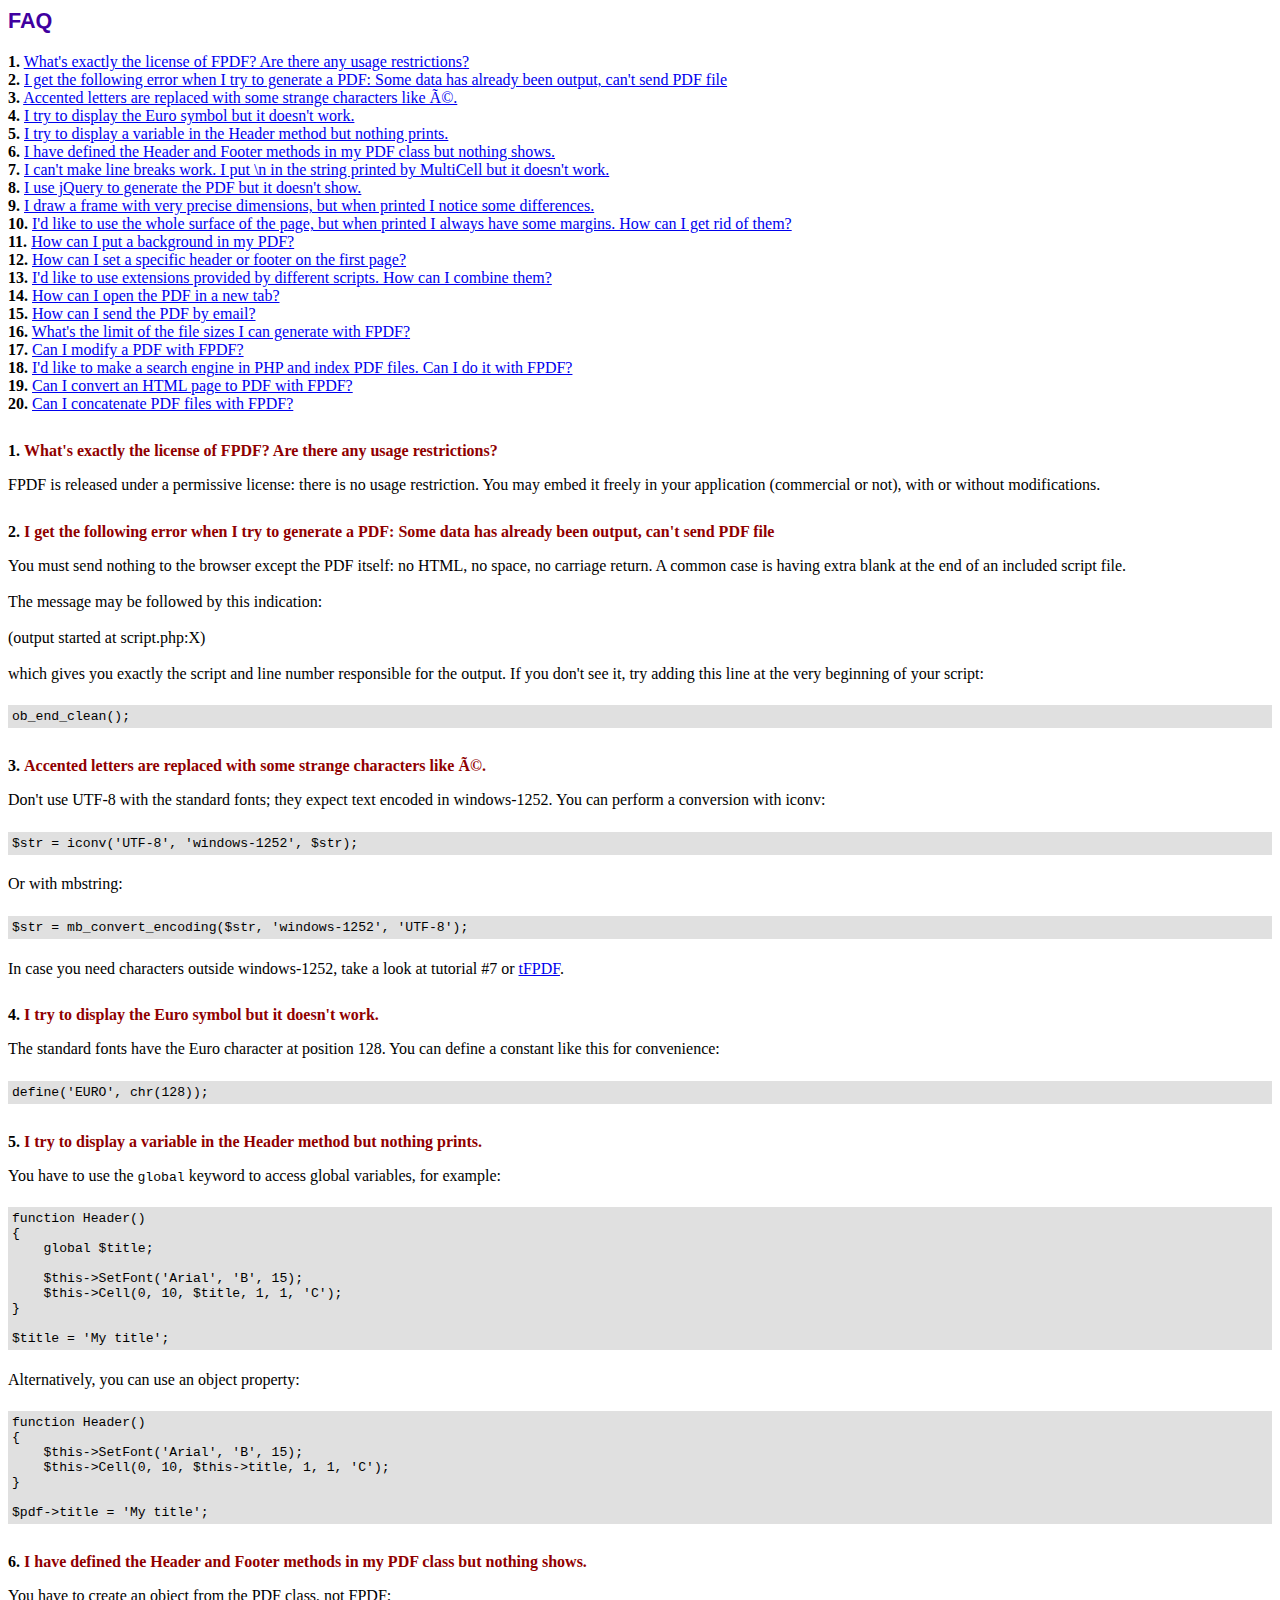
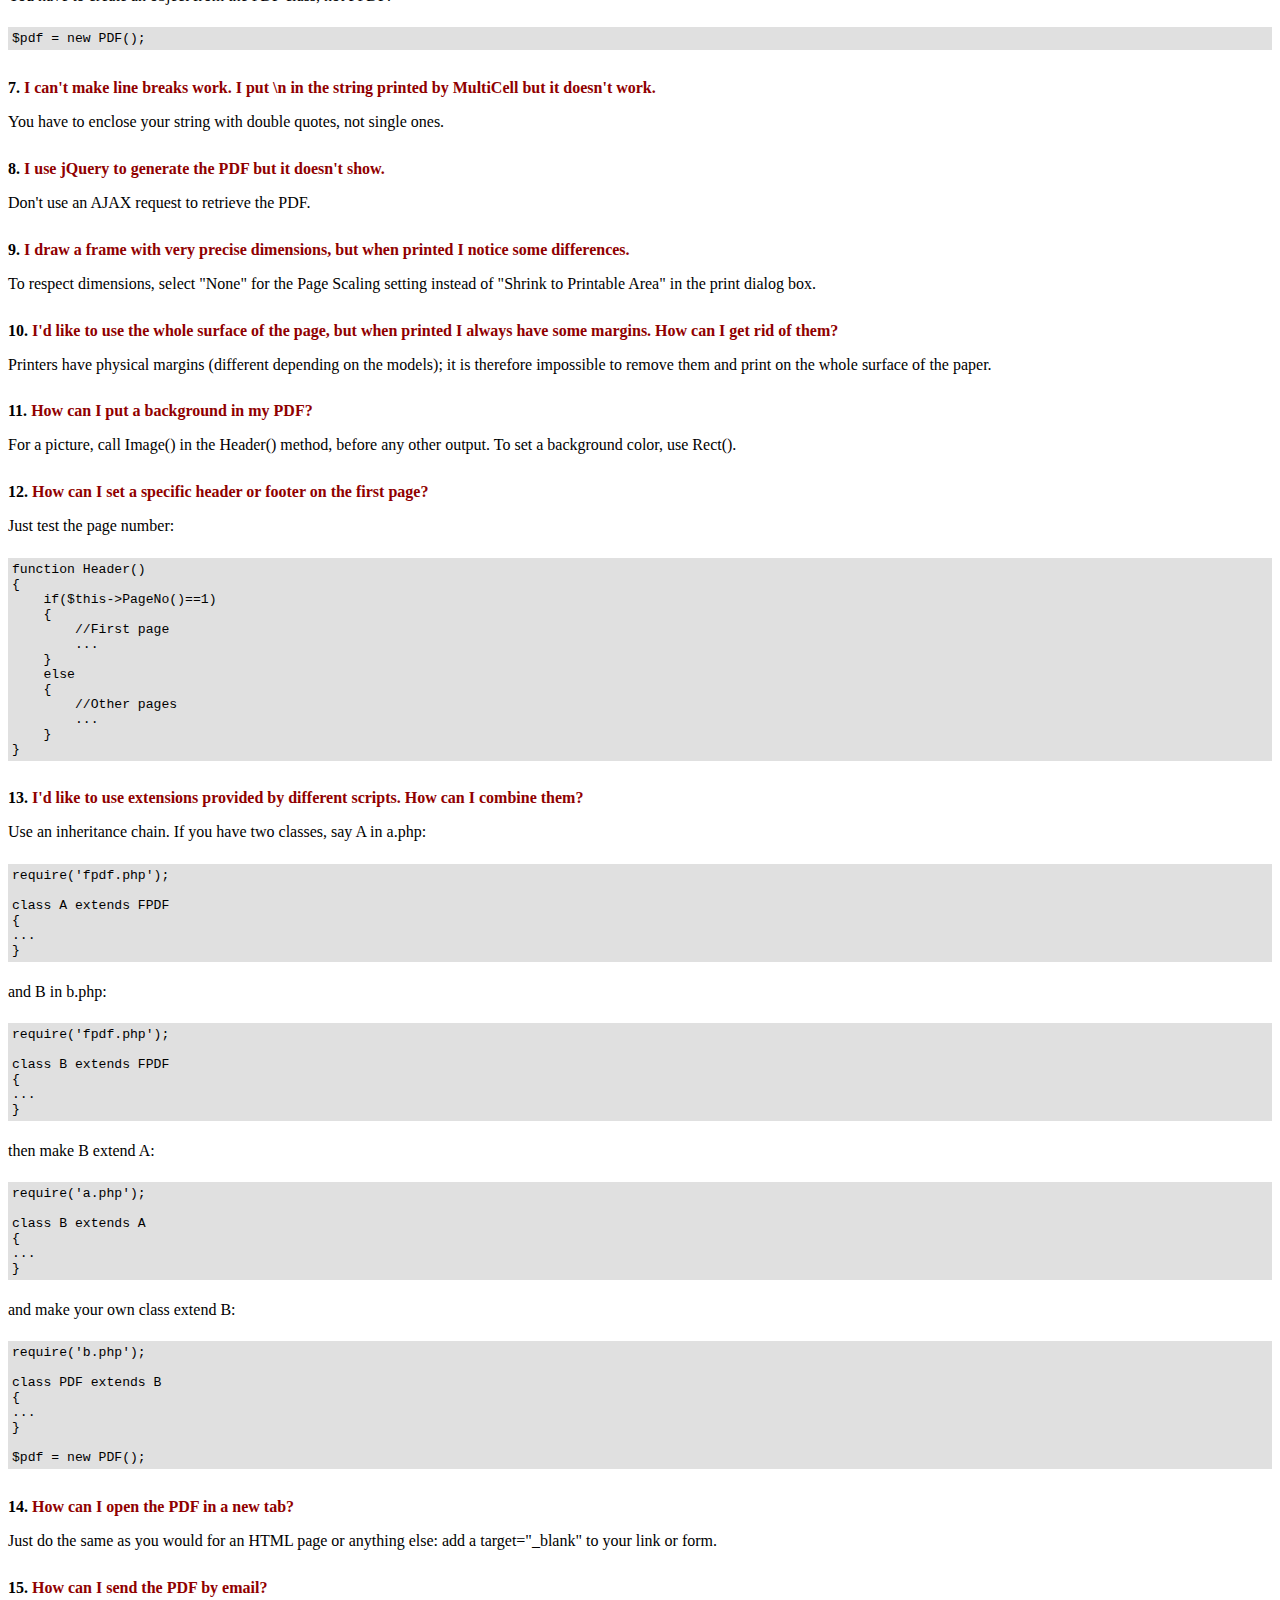
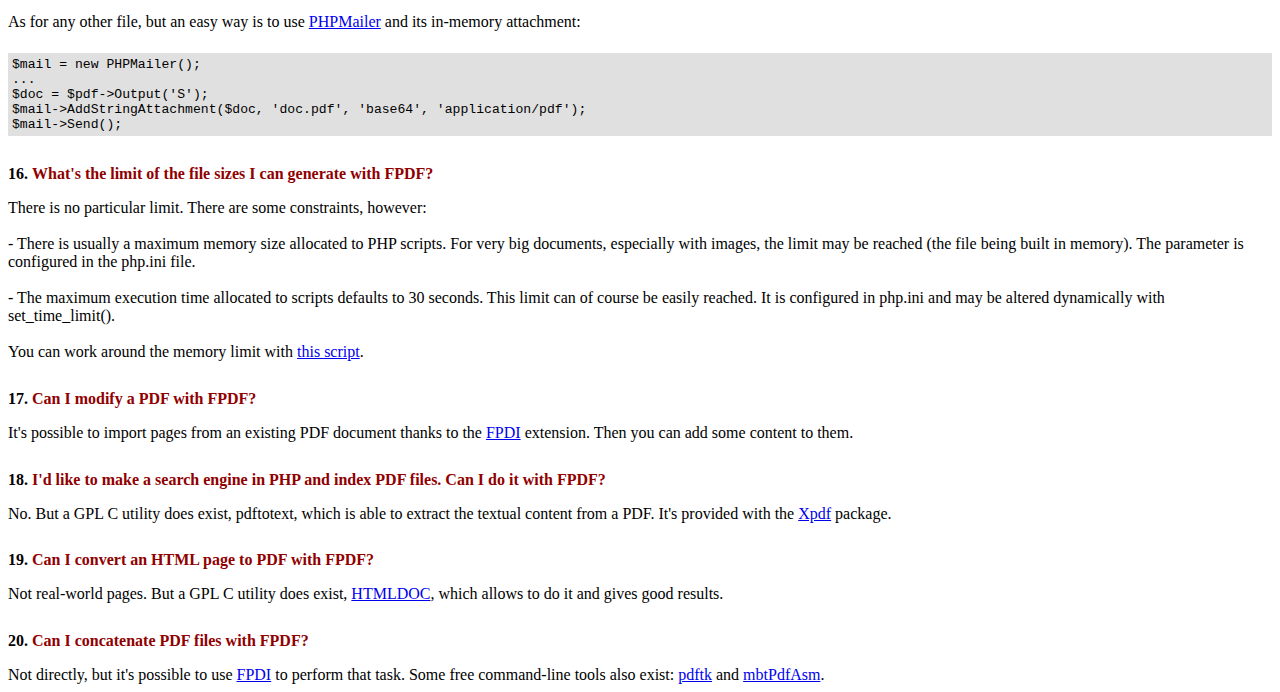
<file: FAQ.htm>
<!DOCTYPE html PUBLIC "-//W3C//DTD HTML 4.01 Transitional//EN">
<html>
<head>
<meta http-equiv="Content-Type" content="text/html; charset=ISO-8859-1">
<title>FAQ</title>
<link type="text/css" rel="stylesheet" href="fpdf.css">
<style type="text/css">
ul {list-style-type:none; margin:0; padding:0}
ul#answers li {margin-top:1.8em}
.question {font-weight:bold; color:#900000}
</style>
</head>
<body>
<h1>FAQ</h1>
<ul>
<li><b>1.</b> <a href='#q1'>What's exactly the license of FPDF? Are there any usage restrictions?</a></li>
<li><b>2.</b> <a href='#q2'>I get the following error when I try to generate a PDF: Some data has already been output, can't send PDF file</a></li>
<li><b>3.</b> <a href='#q3'>Accented letters are replaced with some strange characters like é.</a></li>
<li><b>4.</b> <a href='#q4'>I try to display the Euro symbol but it doesn't work.</a></li>
<li><b>5.</b> <a href='#q5'>I try to display a variable in the Header method but nothing prints.</a></li>
<li><b>6.</b> <a href='#q6'>I have defined the Header and Footer methods in my PDF class but nothing shows.</a></li>
<li><b>7.</b> <a href='#q7'>I can't make line breaks work. I put \n in the string printed by MultiCell but it doesn't work.</a></li>
<li><b>8.</b> <a href='#q8'>I use jQuery to generate the PDF but it doesn't show.</a></li>
<li><b>9.</b> <a href='#q9'>I draw a frame with very precise dimensions, but when printed I notice some differences.</a></li>
<li><b>10.</b> <a href='#q10'>I'd like to use the whole surface of the page, but when printed I always have some margins. How can I get rid of them?</a></li>
<li><b>11.</b> <a href='#q11'>How can I put a background in my PDF?</a></li>
<li><b>12.</b> <a href='#q12'>How can I set a specific header or footer on the first page?</a></li>
<li><b>13.</b> <a href='#q13'>I'd like to use extensions provided by different scripts. How can I combine them?</a></li>
<li><b>14.</b> <a href='#q14'>How can I open the PDF in a new tab?</a></li>
<li><b>15.</b> <a href='#q15'>How can I send the PDF by email?</a></li>
<li><b>16.</b> <a href='#q16'>What's the limit of the file sizes I can generate with FPDF?</a></li>
<li><b>17.</b> <a href='#q17'>Can I modify a PDF with FPDF?</a></li>
<li><b>18.</b> <a href='#q18'>I'd like to make a search engine in PHP and index PDF files. Can I do it with FPDF?</a></li>
<li><b>19.</b> <a href='#q19'>Can I convert an HTML page to PDF with FPDF?</a></li>
<li><b>20.</b> <a href='#q20'>Can I concatenate PDF files with FPDF?</a></li>
</ul>

<ul id='answers'>
<li id='q1'>
<p><b>1.</b> <span class='question'>What's exactly the license of FPDF? Are there any usage restrictions?</span></p>
FPDF is released under a permissive license: there is no usage restriction. You may embed it
freely in your application (commercial or not), with or without modifications.
</li>

<li id='q2'>
<p><b>2.</b> <span class='question'>I get the following error when I try to generate a PDF: Some data has already been output, can't send PDF file</span></p>
You must send nothing to the browser except the PDF itself: no HTML, no space, no carriage return. A common
case is having extra blank at the end of an included script file.<br>
<br>
The message may be followed by this indication:<br>
<br>
(output started at script.php:X)<br>
<br>
which gives you exactly the script and line number responsible for the output. If you don't see it,
try adding this line at the very beginning of your script:
<div class="doc-source">
<pre><code>ob_end_clean();</code></pre>
</div>
</li>

<li id='q3'>
<p><b>3.</b> <span class='question'>Accented letters are replaced with some strange characters like é.</span></p>
Don't use UTF-8 with the standard fonts; they expect text encoded in windows-1252.
You can perform a conversion with iconv:
<div class="doc-source">
<pre><code>$str = iconv('UTF-8', 'windows-1252', $str);</code></pre>
</div>
Or with mbstring:
<div class="doc-source">
<pre><code>$str = mb_convert_encoding($str, 'windows-1252', 'UTF-8');</code></pre>
</div>
In case you need characters outside windows-1252, take a look at tutorial #7 or
<a href="http://www.fpdf.org/?go=script&amp;id=92" target="_blank">tFPDF</a>.
</li>

<li id='q4'>
<p><b>4.</b> <span class='question'>I try to display the Euro symbol but it doesn't work.</span></p>
The standard fonts have the Euro character at position 128. You can define a constant like this
for convenience:
<div class="doc-source">
<pre><code>define('EURO', chr(128));</code></pre>
</div>
</li>

<li id='q5'>
<p><b>5.</b> <span class='question'>I try to display a variable in the Header method but nothing prints.</span></p>
You have to use the <code>global</code> keyword to access global variables, for example:
<div class="doc-source">
<pre><code>function Header()
{
    global $title;

    $this-&gt;SetFont('Arial', 'B', 15);
    $this-&gt;Cell(0, 10, $title, 1, 1, 'C');
}

$title = 'My title';</code></pre>
</div>
Alternatively, you can use an object property:
<div class="doc-source">
<pre><code>function Header()
{
    $this-&gt;SetFont('Arial', 'B', 15);
    $this-&gt;Cell(0, 10, $this-&gt;title, 1, 1, 'C');
}

$pdf-&gt;title = 'My title';</code></pre>
</div>
</li>

<li id='q6'>
<p><b>6.</b> <span class='question'>I have defined the Header and Footer methods in my PDF class but nothing shows.</span></p>
You have to create an object from the PDF class, not FPDF:
<div class="doc-source">
<pre><code>$pdf = new PDF();</code></pre>
</div>
</li>

<li id='q7'>
<p><b>7.</b> <span class='question'>I can't make line breaks work. I put \n in the string printed by MultiCell but it doesn't work.</span></p>
You have to enclose your string with double quotes, not single ones.
</li>

<li id='q8'>
<p><b>8.</b> <span class='question'>I use jQuery to generate the PDF but it doesn't show.</span></p>
Don't use an AJAX request to retrieve the PDF.
</li>

<li id='q9'>
<p><b>9.</b> <span class='question'>I draw a frame with very precise dimensions, but when printed I notice some differences.</span></p>
To respect dimensions, select "None" for the Page Scaling setting instead of "Shrink to Printable Area" in the print dialog box.
</li>

<li id='q10'>
<p><b>10.</b> <span class='question'>I'd like to use the whole surface of the page, but when printed I always have some margins. How can I get rid of them?</span></p>
Printers have physical margins (different depending on the models); it is therefore impossible to remove
them and print on the whole surface of the paper.
</li>

<li id='q11'>
<p><b>11.</b> <span class='question'>How can I put a background in my PDF?</span></p>
For a picture, call Image() in the Header() method, before any other output. To set a background color, use Rect().
</li>

<li id='q12'>
<p><b>12.</b> <span class='question'>How can I set a specific header or footer on the first page?</span></p>
Just test the page number:
<div class="doc-source">
<pre><code>function Header()
{
    if($this-&gt;PageNo()==1)
    {
        //First page
        ...
    }
    else
    {
        //Other pages
        ...
    }
}</code></pre>
</div>
</li>

<li id='q13'>
<p><b>13.</b> <span class='question'>I'd like to use extensions provided by different scripts. How can I combine them?</span></p>
Use an inheritance chain. If you have two classes, say A in a.php:
<div class="doc-source">
<pre><code>require('fpdf.php');

class A extends FPDF
{
...
}</code></pre>
</div>
and B in b.php:
<div class="doc-source">
<pre><code>require('fpdf.php');

class B extends FPDF
{
...
}</code></pre>
</div>
then make B extend A:
<div class="doc-source">
<pre><code>require('a.php');

class B extends A
{
...
}</code></pre>
</div>
and make your own class extend B:
<div class="doc-source">
<pre><code>require('b.php');

class PDF extends B
{
...
}

$pdf = new PDF();</code></pre>
</div>
</li>

<li id='q14'>
<p><b>14.</b> <span class='question'>How can I open the PDF in a new tab?</span></p>
Just do the same as you would for an HTML page or anything else: add a target="_blank" to your link or form.
</li>

<li id='q15'>
<p><b>15.</b> <span class='question'>How can I send the PDF by email?</span></p>
As for any other file, but an easy way is to use <a href="https://github.com/PHPMailer/PHPMailer" target="_blank">PHPMailer</a> and
its in-memory attachment:
<div class="doc-source">
<pre><code>$mail = new PHPMailer();
...
$doc = $pdf-&gt;Output('S');
$mail-&gt;AddStringAttachment($doc, 'doc.pdf', 'base64', 'application/pdf');
$mail-&gt;Send();</code></pre>
</div>
</li>

<li id='q16'>
<p><b>16.</b> <span class='question'>What's the limit of the file sizes I can generate with FPDF?</span></p>
There is no particular limit. There are some constraints, however:
<br>
<br>
- There is usually a maximum memory size allocated to PHP scripts. For very big documents,
especially with images, the limit may be reached (the file being built in memory). The
parameter is configured in the php.ini file.
<br>
<br>
- The maximum execution time allocated to scripts defaults to 30 seconds. This limit can of course
be easily reached. It is configured in php.ini and may be altered dynamically with set_time_limit().
<br>
<br>
You can work around the memory limit with <a href="http://www.fpdf.org/?go=script&amp;id=76" target="_blank">this script</a>.
</li>

<li id='q17'>
<p><b>17.</b> <span class='question'>Can I modify a PDF with FPDF?</span></p>
It's possible to import pages from an existing PDF document thanks to the
<a href="https://www.setasign.com/products/fpdi/about/" target="_blank">FPDI</a> extension.
Then you can add some content to them.
</li>

<li id='q18'>
<p><b>18.</b> <span class='question'>I'd like to make a search engine in PHP and index PDF files. Can I do it with FPDF?</span></p>
No. But a GPL C utility does exist, pdftotext, which is able to extract the textual content from a PDF.
It's provided with the <a href="https://www.xpdfreader.com" target="_blank">Xpdf</a> package.
</li>

<li id='q19'>
<p><b>19.</b> <span class='question'>Can I convert an HTML page to PDF with FPDF?</span></p>
Not real-world pages. But a GPL C utility does exist, <a href="https://www.msweet.org/htmldoc/" target="_blank">HTMLDOC</a>,
which allows to do it and gives good results.
</li>

<li id='q20'>
<p><b>20.</b> <span class='question'>Can I concatenate PDF files with FPDF?</span></p>
Not directly, but it's possible to use <a href="https://www.setasign.com/products/fpdi/demos/concatenate-fake/" target="_blank">FPDI</a>
to perform that task. Some free command-line tools also exist:
<a href="https://www.pdflabs.com/tools/pdftk-the-pdf-toolkit/" target="_blank">pdftk</a> and
<a href="http://thierry.schmit.free.fr/spip/spip.php?article15" target="_blank">mbtPdfAsm</a>.
</li>
</ul>
</body>
</html>
</file>
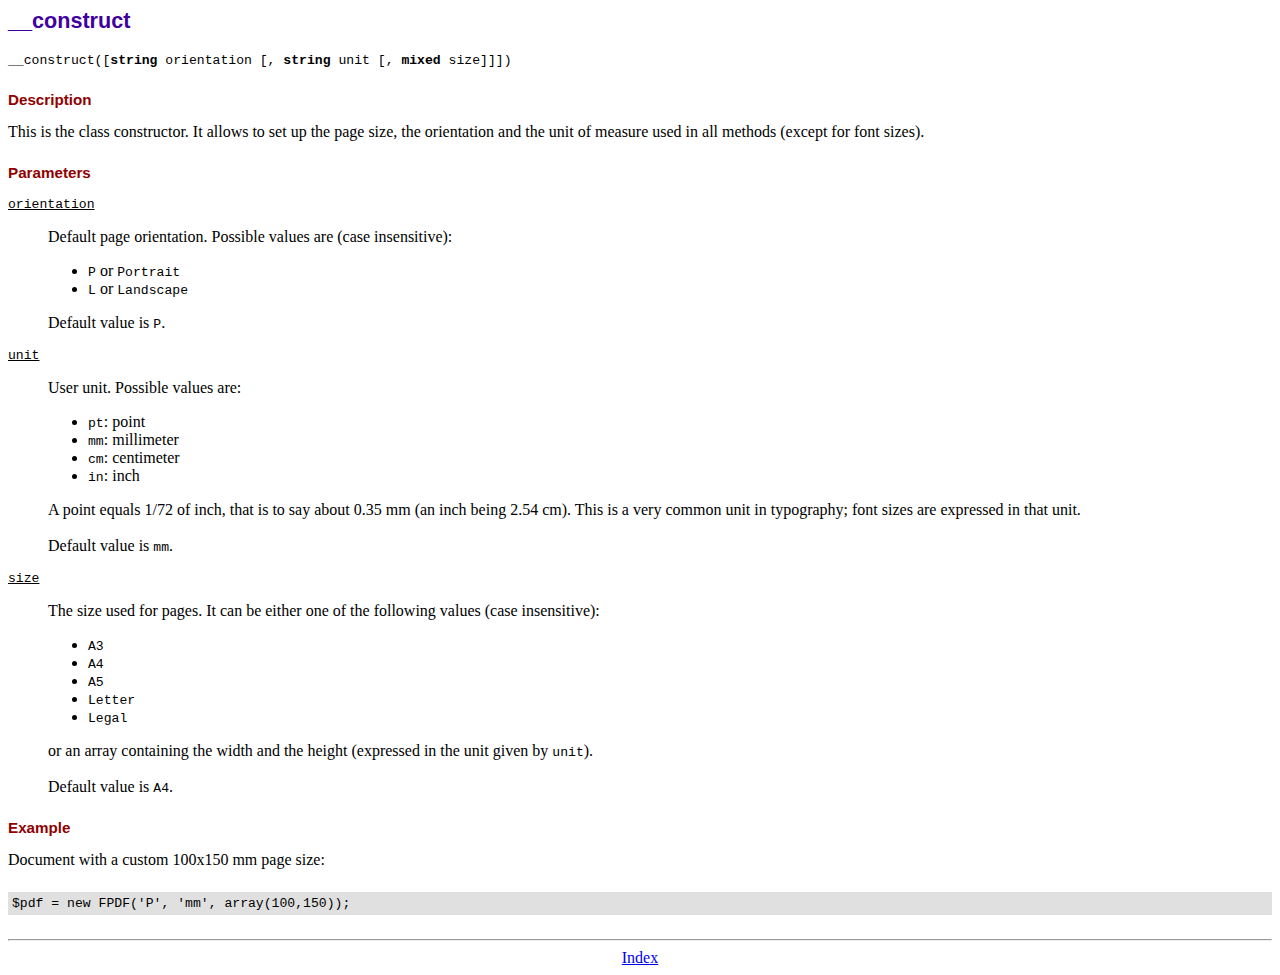
<file: doc/__construct.htm>
<!DOCTYPE html PUBLIC "-//W3C//DTD HTML 4.01 Transitional//EN">
<html>
<head>
<meta http-equiv="Content-Type" content="text/html; charset=ISO-8859-1">
<title>__construct</title>
<link type="text/css" rel="stylesheet" href="../fpdf.css">
</head>
<body>
<h1>__construct</h1>
<code>__construct([<b>string</b> orientation [, <b>string</b> unit [, <b>mixed</b> size]]])</code>
<h2>Description</h2>
This is the class constructor. It allows to set up the page size, the orientation and the
unit of measure used in all methods (except for font sizes).
<h2>Parameters</h2>
<dl class="param">
<dt><code>orientation</code></dt>
<dd>
Default page orientation. Possible values are (case insensitive):
<ul>
<li><code>P</code> or <code>Portrait</code></li>
<li><code>L</code> or <code>Landscape</code></li>
</ul>
Default value is <code>P</code>.
</dd>
<dt><code>unit</code></dt>
<dd>
User unit. Possible values are:
<ul>
<li><code>pt</code>: point</li>
<li><code>mm</code>: millimeter</li>
<li><code>cm</code>: centimeter</li>
<li><code>in</code>: inch</li>
</ul>
A point equals 1/72 of inch, that is to say about 0.35 mm (an inch being 2.54 cm). This
is a very common unit in typography; font sizes are expressed in that unit.
<br>
<br>
Default value is <code>mm</code>.
</dd>
<dt><code>size</code></dt>
<dd>
The size used for pages. It can be either one of the following values (case insensitive):
<ul>
<li><code>A3</code></li>
<li><code>A4</code></li>
<li><code>A5</code></li>
<li><code>Letter</code></li>
<li><code>Legal</code></li>
</ul>
or an array containing the width and the height (expressed in the unit given by <code>unit</code>).<br>
<br>
Default value is <code>A4</code>.
</dd>
</dl>
<h2>Example</h2>
Document with a custom 100x150 mm page size:
<div class="doc-source">
<pre><code>$pdf = new FPDF('P', 'mm', array(100,150));</code></pre>
</div>
<hr style="margin-top:1.5em">
<div style="text-align:center"><a href="index.htm">Index</a></div>
</body>
</html>
</file>
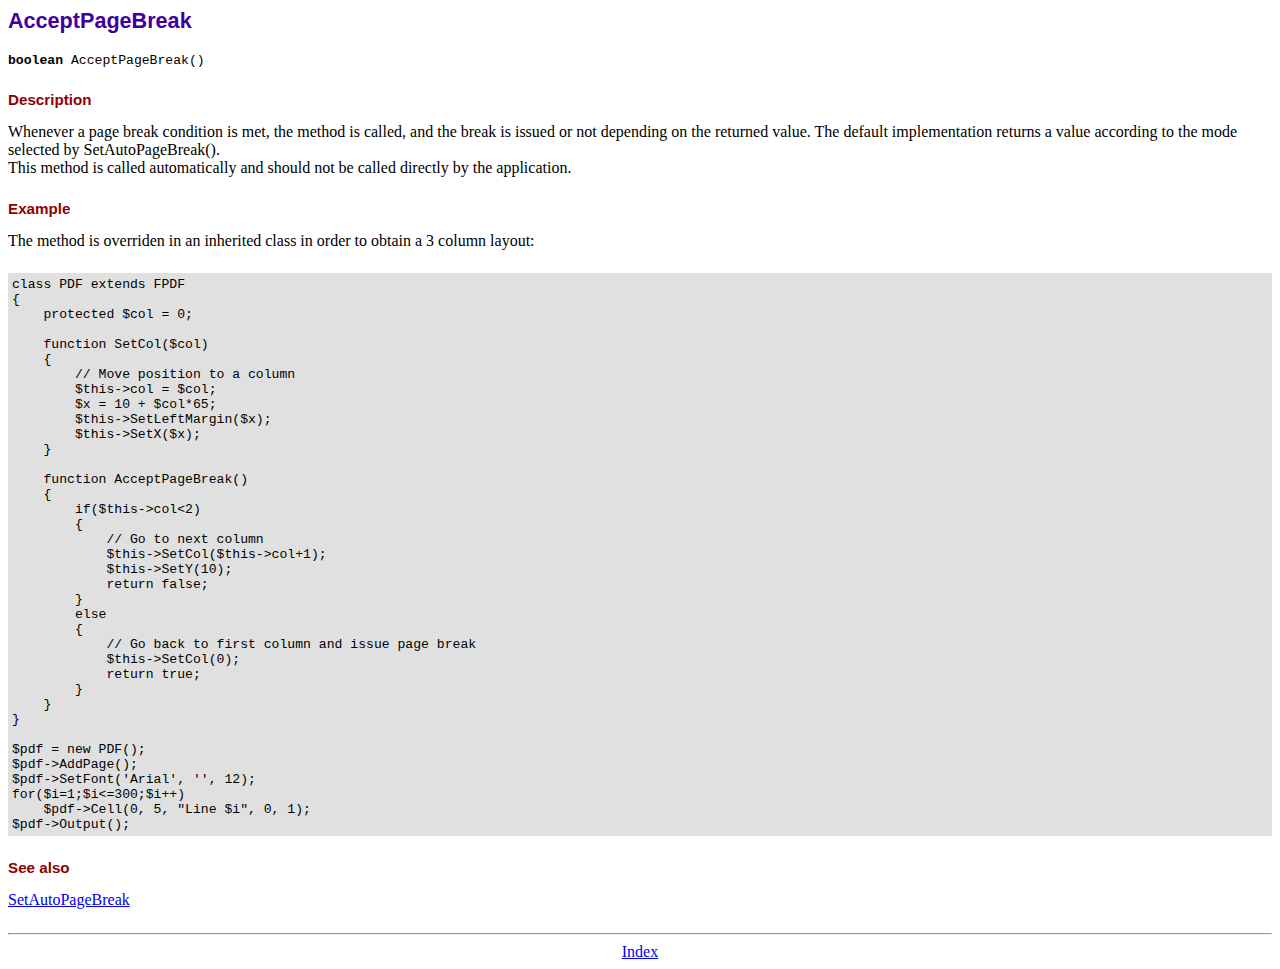
<file: doc/acceptpagebreak.htm>
<!DOCTYPE html PUBLIC "-//W3C//DTD HTML 4.01 Transitional//EN">
<html>
<head>
<meta http-equiv="Content-Type" content="text/html; charset=ISO-8859-1">
<title>AcceptPageBreak</title>
<link type="text/css" rel="stylesheet" href="../fpdf.css">
</head>
<body>
<h1>AcceptPageBreak</h1>
<code><b>boolean</b> AcceptPageBreak()</code>
<h2>Description</h2>
Whenever a page break condition is met, the method is called, and the break is issued or not
depending on the returned value. The default implementation returns a value according to the
mode selected by SetAutoPageBreak().
<br>
This method is called automatically and should not be called directly by the application.
<h2>Example</h2>
The method is overriden in an inherited class in order to obtain a 3 column layout:
<div class="doc-source">
<pre><code>class PDF extends FPDF
{
    protected $col = 0;

    function SetCol($col)
    {
        // Move position to a column
        $this-&gt;col = $col;
        $x = 10 + $col*65;
        $this-&gt;SetLeftMargin($x);
        $this-&gt;SetX($x);
    }

    function AcceptPageBreak()
    {
        if($this-&gt;col&lt;2)
        {
            // Go to next column
            $this-&gt;SetCol($this-&gt;col+1);
            $this-&gt;SetY(10);
            return false;
        }
        else
        {
            // Go back to first column and issue page break
            $this-&gt;SetCol(0);
            return true;
        }
    }
}

$pdf = new PDF();
$pdf-&gt;AddPage();
$pdf-&gt;SetFont('Arial', '', 12);
for($i=1;$i&lt;=300;$i++)
    $pdf-&gt;Cell(0, 5, "Line $i", 0, 1);
$pdf-&gt;Output();</code></pre>
</div>
<h2>See also</h2>
<a href="setautopagebreak.htm">SetAutoPageBreak</a>
<hr style="margin-top:1.5em">
<div style="text-align:center"><a href="index.htm">Index</a></div>
</body>
</html>
</file>
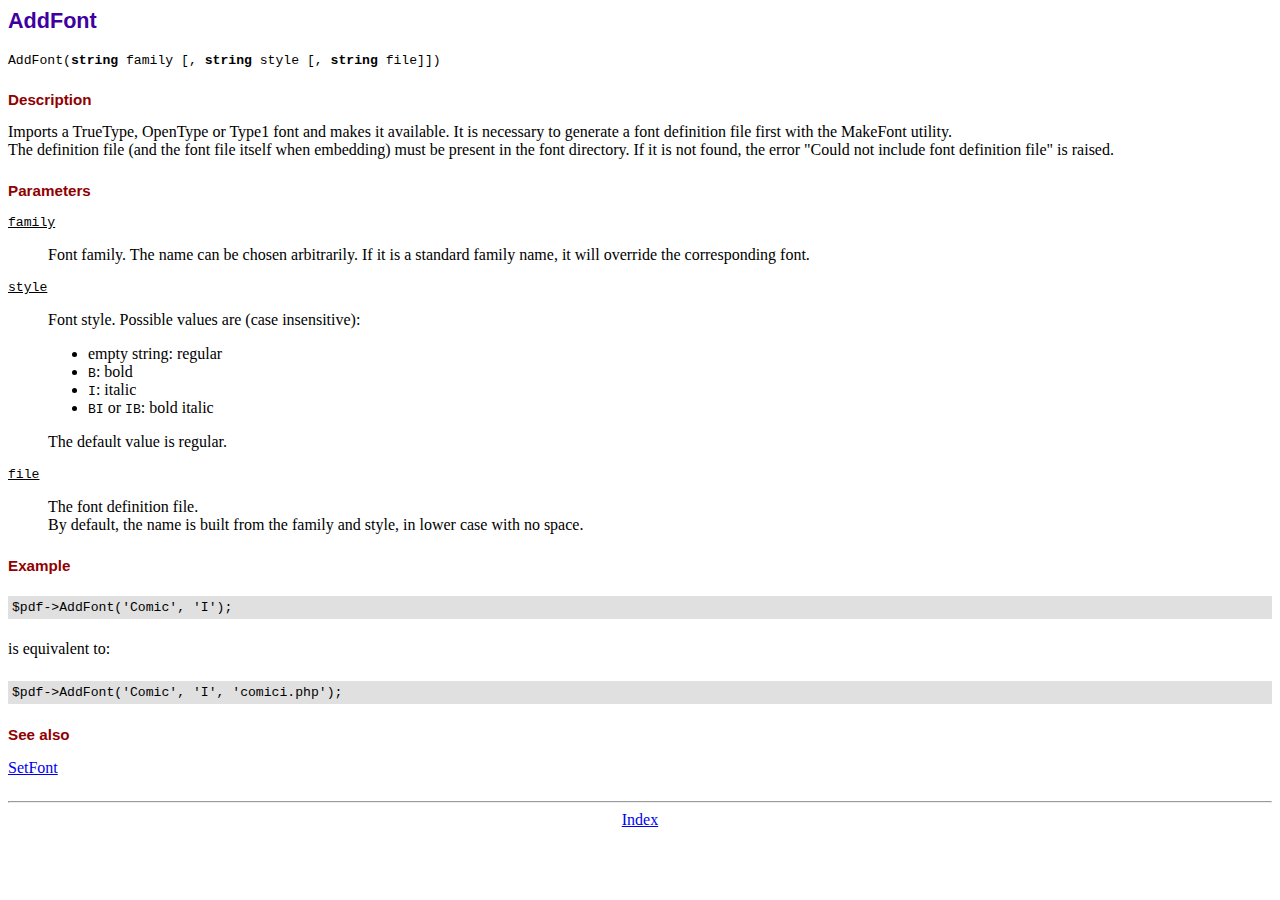
<file: doc/addfont.htm>
<!DOCTYPE html PUBLIC "-//W3C//DTD HTML 4.01 Transitional//EN">
<html>
<head>
<meta http-equiv="Content-Type" content="text/html; charset=ISO-8859-1">
<title>AddFont</title>
<link type="text/css" rel="stylesheet" href="../fpdf.css">
</head>
<body>
<h1>AddFont</h1>
<code>AddFont(<b>string</b> family [, <b>string</b> style [, <b>string</b> file]])</code>
<h2>Description</h2>
Imports a TrueType, OpenType or Type1 font and makes it available. It is necessary to generate a font
definition file first with the MakeFont utility.
<br>
The definition file (and the font file itself when embedding) must be present in the font directory.
If it is not found, the error "Could not include font definition file" is raised.
<h2>Parameters</h2>
<dl class="param">
<dt><code>family</code></dt>
<dd>
Font family. The name can be chosen arbitrarily. If it is a standard family name, it will
override the corresponding font.
</dd>
<dt><code>style</code></dt>
<dd>
Font style. Possible values are (case insensitive):
<ul>
<li>empty string: regular</li>
<li><code>B</code>: bold</li>
<li><code>I</code>: italic</li>
<li><code>BI</code> or <code>IB</code>: bold italic</li>
</ul>
The default value is regular.
</dd>
<dt><code>file</code></dt>
<dd>
The font definition file.
<br>
By default, the name is built from the family and style, in lower case with no space.
</dd>
</dl>
<h2>Example</h2>
<div class="doc-source">
<pre><code>$pdf-&gt;AddFont('Comic', 'I');</code></pre>
</div>
is equivalent to:
<div class="doc-source">
<pre><code>$pdf-&gt;AddFont('Comic', 'I', 'comici.php');</code></pre>
</div>
<h2>See also</h2>
<a href="setfont.htm">SetFont</a>
<hr style="margin-top:1.5em">
<div style="text-align:center"><a href="index.htm">Index</a></div>
</body>
</html>
</file>
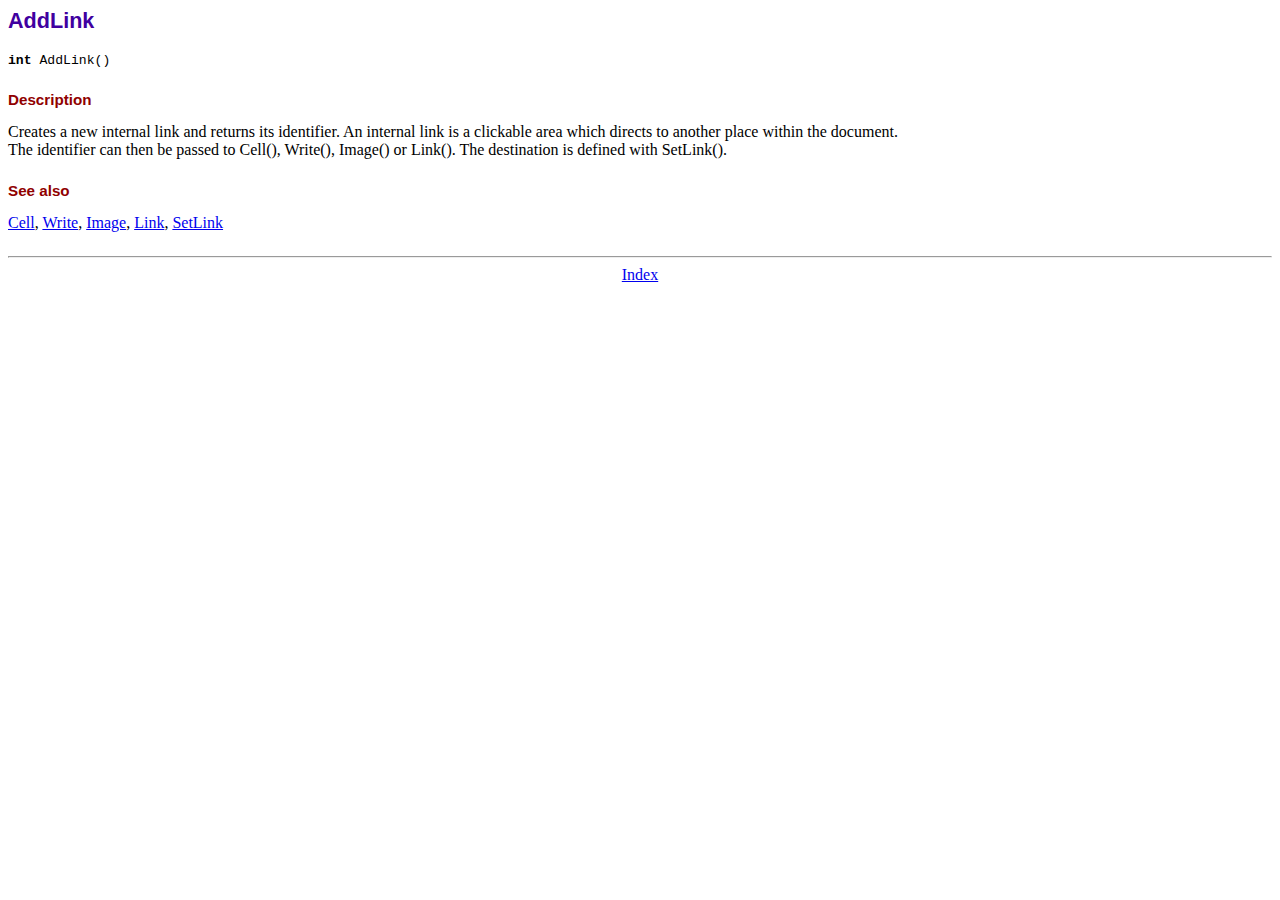
<file: doc/addlink.htm>
<!DOCTYPE html PUBLIC "-//W3C//DTD HTML 4.01 Transitional//EN">
<html>
<head>
<meta http-equiv="Content-Type" content="text/html; charset=ISO-8859-1">
<title>AddLink</title>
<link type="text/css" rel="stylesheet" href="../fpdf.css">
</head>
<body>
<h1>AddLink</h1>
<code><b>int</b> AddLink()</code>
<h2>Description</h2>
Creates a new internal link and returns its identifier. An internal link is a clickable area
which directs to another place within the document.
<br>
The identifier can then be passed to Cell(), Write(), Image() or Link(). The destination is
defined with SetLink().
<h2>See also</h2>
<a href="cell.htm">Cell</a>,
<a href="write.htm">Write</a>,
<a href="image.htm">Image</a>,
<a href="link.htm">Link</a>,
<a href="setlink.htm">SetLink</a>
<hr style="margin-top:1.5em">
<div style="text-align:center"><a href="index.htm">Index</a></div>
</body>
</html>
</file>
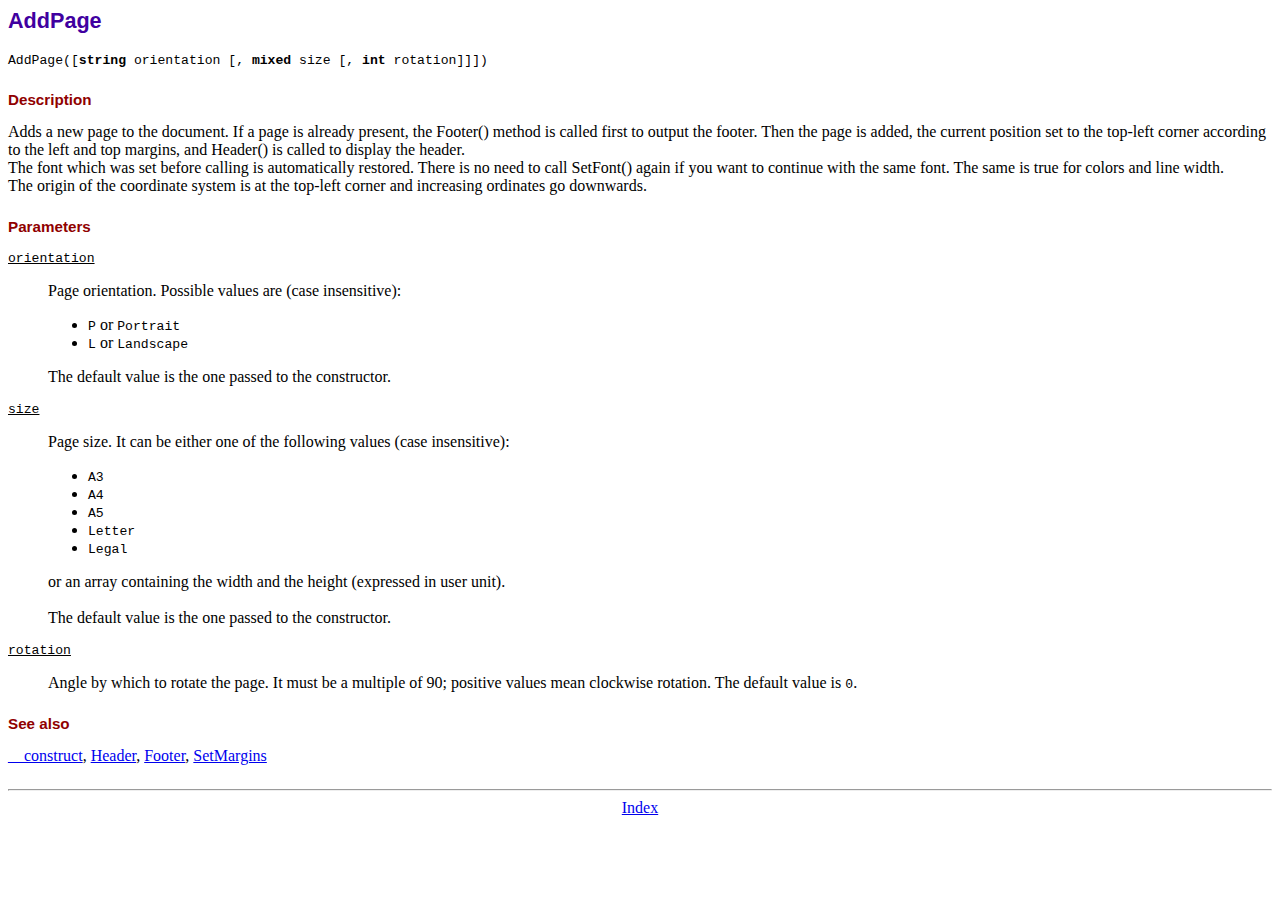
<file: doc/addpage.htm>
<!DOCTYPE html PUBLIC "-//W3C//DTD HTML 4.01 Transitional//EN">
<html>
<head>
<meta http-equiv="Content-Type" content="text/html; charset=ISO-8859-1">
<title>AddPage</title>
<link type="text/css" rel="stylesheet" href="../fpdf.css">
</head>
<body>
<h1>AddPage</h1>
<code>AddPage([<b>string</b> orientation [, <b>mixed</b> size [, <b>int</b> rotation]]])</code>
<h2>Description</h2>
Adds a new page to the document. If a page is already present, the Footer() method is called
first to output the footer. Then the page is added, the current position set to the top-left
corner according to the left and top margins, and Header() is called to display the header.
<br>
The font which was set before calling is automatically restored. There is no need to call
SetFont() again if you want to continue with the same font. The same is true for colors and
line width.
<br>
The origin of the coordinate system is at the top-left corner and increasing ordinates go
downwards.
<h2>Parameters</h2>
<dl class="param">
<dt><code>orientation</code></dt>
<dd>
Page orientation. Possible values are (case insensitive):
<ul>
<li><code>P</code> or <code>Portrait</code></li>
<li><code>L</code> or <code>Landscape</code></li>
</ul>
The default value is the one passed to the constructor.
</dd>
<dt><code>size</code></dt>
<dd>
Page size. It can be either one of the following values (case insensitive):
<ul>
<li><code>A3</code></li>
<li><code>A4</code></li>
<li><code>A5</code></li>
<li><code>Letter</code></li>
<li><code>Legal</code></li>
</ul>
or an array containing the width and the height (expressed in user unit).<br>
<br>
The default value is the one passed to the constructor.
</dd>
<dt><code>rotation</code></dt>
<dd>
Angle by which to rotate the page. It must be a multiple of 90; positive values
mean clockwise rotation. The default value is <code>0</code>.
</dd>
</dl>
<h2>See also</h2>
<a href="__construct.htm">__construct</a>,
<a href="header.htm">Header</a>,
<a href="footer.htm">Footer</a>,
<a href="setmargins.htm">SetMargins</a>
<hr style="margin-top:1.5em">
<div style="text-align:center"><a href="index.htm">Index</a></div>
</body>
</html>
</file>
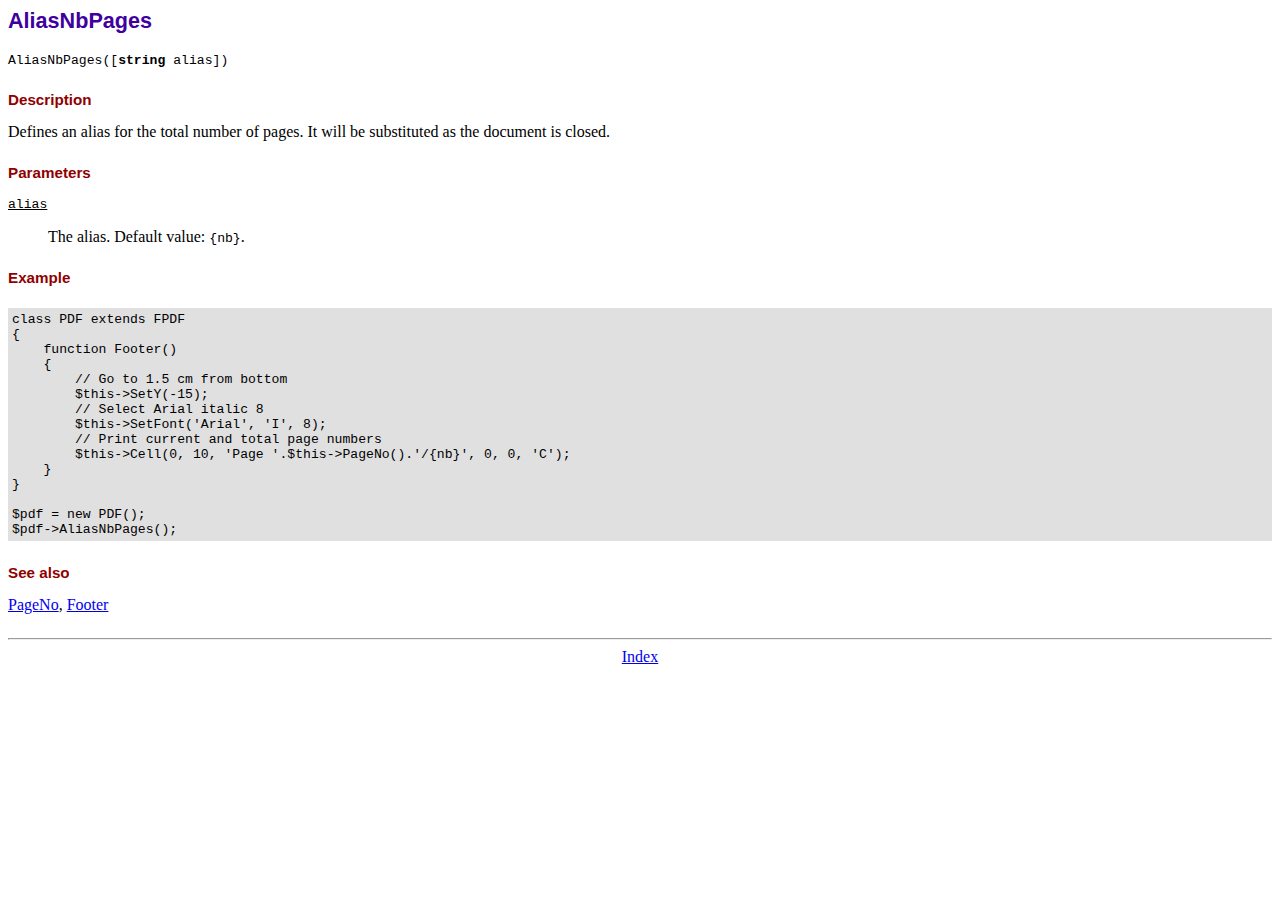
<file: doc/aliasnbpages.htm>
<!DOCTYPE html PUBLIC "-//W3C//DTD HTML 4.01 Transitional//EN">
<html>
<head>
<meta http-equiv="Content-Type" content="text/html; charset=ISO-8859-1">
<title>AliasNbPages</title>
<link type="text/css" rel="stylesheet" href="../fpdf.css">
</head>
<body>
<h1>AliasNbPages</h1>
<code>AliasNbPages([<b>string</b> alias])</code>
<h2>Description</h2>
Defines an alias for the total number of pages. It will be substituted as the document is
closed.
<h2>Parameters</h2>
<dl class="param">
<dt><code>alias</code></dt>
<dd>
The alias. Default value: <code>{nb}</code>.
</dd>
</dl>
<h2>Example</h2>
<div class="doc-source">
<pre><code>class PDF extends FPDF
{
    function Footer()
    {
        // Go to 1.5 cm from bottom
        $this-&gt;SetY(-15);
        // Select Arial italic 8
        $this-&gt;SetFont('Arial', 'I', 8);
        // Print current and total page numbers
        $this-&gt;Cell(0, 10, 'Page '.$this-&gt;PageNo().'/{nb}', 0, 0, 'C');
    }
}

$pdf = new PDF();
$pdf-&gt;AliasNbPages();</code></pre>
</div>
<h2>See also</h2>
<a href="pageno.htm">PageNo</a>,
<a href="footer.htm">Footer</a>
<hr style="margin-top:1.5em">
<div style="text-align:center"><a href="index.htm">Index</a></div>
</body>
</html>
</file>
<file: fpdf.css>
body {font-family:"Times New Roman",serif}
h1 {font:bold 135% Arial,sans-serif; color:#4000A0; margin-bottom:0.9em}
h2 {font:bold 95% Arial,sans-serif; color:#900000; margin-top:1.5em; margin-bottom:1em}
dl.param dt {text-decoration:underline}
dl.param dd {margin-top:1em; margin-bottom:1em}
dl.param ul {margin-top:1em; margin-bottom:1em}
tt, code, kbd {font-family:"Courier New",Courier,monospace; font-size:82%}
div.source {margin-top:1.4em; margin-bottom:1.3em}
div.source pre {display:table; border:1px solid #24246A; width:100%; margin:0em; font-family:inherit; font-size:100%}
div.source code {display:block; border:1px solid #C5C5EC; background-color:#F0F5FF; padding:6px; color:#000000}
div.doc-source {margin-top:1.4em; margin-bottom:1.3em}
div.doc-source pre {display:table; width:100%; margin:0em; font-family:inherit; font-size:100%}
div.doc-source code {display:block; background-color:#E0E0E0; padding:4px}
.kw {color:#000080; font-weight:bold}
.str {color:#CC0000}
.cmt {color:#008000}
p.demo {text-align:center; margin-top:-0.9em}
a.demo {text-decoration:none; font-weight:bold; color:#0000CC}
a.demo:link {text-decoration:none; font-weight:bold; color:#0000CC}
a.demo:hover {text-decoration:none; font-weight:bold; color:#0000FF}
a.demo:active {text-decoration:none; font-weight:bold; color:#0000FF}
</file>
<file: view/front/assets/css/main.css>
/**
* Template Name: Mentor
* Template URL: https://bootstrapmade.com/mentor-free-education-bootstrap-theme/
* Updated: Mar 19 2024 with Bootstrap v5.3.3
* Author: BootstrapMade.com
* License: https://bootstrapmade.com/license/
*/

/*--------------------------------------------------------------
# Font & Color Variables
# Help: https://bootstrapmade.com/color-system/
--------------------------------------------------------------*/
/* Fonts */
:root {
  --default-font: "Open Sans", system-ui, -apple-system, "Segoe UI", Roboto, "Helvetica Neue", Arial, "Noto Sans", "Liberation Sans", sans-serif, "Apple Color Emoji", "Segoe UI Emoji", "Segoe UI Symbol", "Noto Color Emoji";
  --heading-font: "Raleway", sans-serif;
  --nav-font: "Poppins", sans-serif;
}

/* Global Colors */
:root {
  --background-color: #ffffff;
  --background-color-rgb: 255, 255, 255;
  --default-color: #444444;
  --default-color-rgb: 68, 68, 68;
  --heading-color: #37423b;
  --heading-color-rgb: 55, 66, 59;
  --accent-color: #3174a8;
  --accent-color-rgb: 95, 207, 128;
  --contrast-color: #ffffff;
  --contrast-color-rgb: 255, 255, 255;
}

/* Nav Menu Colors */
:root {
  --nav-color: #272828;
  --nav-hover-color: #5f79cf;
  --nav-dropdown-color: #272828;
  --nav-dropdown-hover-color: #8ac477;
  --nav-dropdown-background-color: #ffffff;
}

/* Smooth scroll */
:root {
  scroll-behavior: smooth;
}

/*--------------------------------------------------------------
# General
--------------------------------------------------------------*/
body {
  color: var(--default-color);
  background-color: var(--background-color);
  font-family: var(--default-font);
}

a {
  color: var(--accent-color);
  text-decoration: none;
  transition: 0.3s;
}

a:hover {
  color: rgba(var(--accent-color-rgb), 0.75);
  text-decoration: none;
}

h1,
h2,
h3,
h4,
h5,
h6 {
  color: var(--heading-color);
  font-family: var(--heading-font);
}

/*--------------------------------------------------------------
# Global Header
--------------------------------------------------------------*/
.header {
  color: var(--default-color);
  background-color: var(--background-color);
  padding: 15px 0;
  transition: all 0.5s;
  z-index: 997;
}

.header .logo {
  line-height: 1;
}

.header .logo img {
  max-height: 80px;
  margin-right: 8px;
}

.header .logo h1 {
  font-weight: 700;
  font-size: 30px;
  margin: 0;
font-family: Verdana, Geneva, Tahoma, sans-serif;  
letter-spacing: 1px;
  text-transform: uppercase;
  color: var(--accent-color);
}

.header .btn-getstarted,
.header .btn-getstarted:focus {
  color: var(--contrast-color);
  background: var(--accent-color);
  font-size: 14px;
  padding: 8px 25px;
  margin: 0 0 0 30px;
  border-radius: 50px;
  transition: 0.3s;
}

.header .btn-getstarted:hover,
.header .btn-getstarted:focus:hover {
  color: var(--contrast-color);
  background: rgba(var(--accent-color-rgb), 0.85);
}

@media (max-width: 1200px) {
  .header .logo {
    order: 1;
  }

  .header .btn-getstarted {
    order: 2;
    margin: 0 15px 0 0;
    padding: 6px 15px;
  }

  .header .navmenu {
    order: 3;
  }
}

.scrolled .header {
  box-shadow: 0px 0 18px rgba(var(--default-color-rgb), 0.15);
}

/*--------------------------------------------------------------
# Navigation Menu
--------------------------------------------------------------*/
/* Desktop Navigation */
@media (min-width: 1200px) {
  .navmenu {
    padding: 0;
  }

  .navmenu ul {
    margin: 0;
    padding: 0;
    display: flex;
    list-style: none;
    align-items: center;
  }

  .navmenu li {
    position: relative;
  }

  .navmenu a,
  .navmenu a:focus {
    color: var(--nav-color);
    padding: 18px 12px;
    font-size: 15px;
    font-family: var(--nav-font);
    font-weight: 500;
    display: flex;
    align-items: center;
    justify-content: space-between;
    white-space: nowrap;
    transition: 0.3s;
  }

  .navmenu a i,
  .navmenu a:focus i {
    font-size: 12px;
    line-height: 0;
    margin-left: 5px;
    transition: 0.3s;
  }

  .navmenu li:last-child a {
    padding-right: 0;
  }

  .navmenu li:hover>a,
  .navmenu .active,
  .navmenu .active:focus {
    color: var(--nav-hover-color);
  }

  .navmenu .dropdown ul {
    margin: 0;
    padding: 10px 0;
    background: var(--nav-dropdown-background-color);
    display: block;
    position: absolute;
    visibility: hidden;
    left: 14px;
    top: 130%;
    opacity: 0;
    transition: 0.3s;
    border-radius: 4px;
    z-index: 99;
    box-shadow: 0px 0px 30px rgba(var(--default-color-rgb), 0.15);
  }

  .navmenu .dropdown ul li {
    min-width: 200px;
  }

  .navmenu .dropdown ul a {
    padding: 10px 20px;
    font-size: 15px;
    text-transform: none;
    color: var(--nav-dropdown-color);
  }

  .navmenu .dropdown ul a i {
    font-size: 12px;
  }

  .navmenu .dropdown ul a:hover,
  .navmenu .dropdown ul .active:hover,
  .navmenu .dropdown ul li:hover>a {
    color: var(--nav-dropdown-hover-color);
  }

  .navmenu .dropdown:hover>ul {
    opacity: 1;
    top: 100%;
    visibility: visible;
  }

  .navmenu .dropdown .dropdown ul {
    top: 0;
    left: -90%;
    visibility: hidden;
  }

  .navmenu .dropdown .dropdown:hover>ul {
    opacity: 1;
    top: 0;
    left: -100%;
    visibility: visible;
  }

  .navmenu .megamenu {
    position: static;
  }

  .navmenu .megamenu ul {
    margin: 0;
    padding: 10px;
    background: var(--nav-dropdown-background-color);
    box-shadow: 0px 0px 20px rgba(var(--default-color-rgb), 0.1);
    display: block;
    position: absolute;
    top: 130%;
    left: 0;
    right: 0;
    visibility: hidden;
    opacity: 0;
    display: flex;
    transition: 0.3s;
    border-radius: 4px;
    z-index: 99;
  }

  .navmenu .megamenu ul li {
    flex: 1;
  }

  .navmenu .megamenu ul li a,
  .navmenu .megamenu ul li:hover>a {
    padding: 10px 20px;
    font-size: 15px;
    color: var(--nav-dropdown-color);
  }

  .navmenu .megamenu ul li a:hover,
  .navmenu .megamenu ul li .active,
  .navmenu .megamenu ul li .active:hover {
    color: var(--nav-dropdown-hover-color);
  }

  .navmenu .megamenu:hover>ul {
    opacity: 1;
    top: 100%;
    visibility: visible;
  }

  .navmenu .dd-box-shadow {
    box-shadow: 0px 0px 30px rgba(var(--default-color-rgb), 0.15);
  }
}

/* Mobile Navigation */
@media (max-width: 1199px) {
  .mobile-nav-toggle {
    color: var(--nav-color);
    font-size: 28px;
    line-height: 0;
    margin-right: 10px;
    cursor: pointer;
    transition: color 0.3s;
  }

  .navmenu {
    padding: 0;
    z-index: 9997;
  }

  .navmenu ul {
    display: none;
    position: absolute;
    inset: 60px 20px 20px 20px;
    padding: 10px 0;
    margin: 0;
    border-radius: 6px;
    background-color: var(--nav-dropdown-background-color);
    overflow-y: auto;
    transition: 0.3s;
    z-index: 9998;
    box-shadow: 0px 0px 30px rgba(var(--default-color-rgb), 0.1);
  }

  .navmenu a,
  .navmenu a:focus {
    color: var(--nav-dropdown-color);
    padding: 10px 20px;
    font-family: var(--nav-font);
    font-size: 17px;
    font-weight: 500;
    display: flex;
    align-items: center;
    justify-content: space-between;
    white-space: nowrap;
    transition: 0.3s;
  }

  .navmenu a i,
  .navmenu a:focus i {
    font-size: 12px;
    line-height: 0;
    margin-left: 5px;
    width: 30px;
    height: 30px;
    display: flex;
    align-items: center;
    justify-content: center;
    border-radius: 50%;
    transition: 0.3s;
    background-color: rgba(var(--accent-color-rgb), 0.1);
  }

  .navmenu a i:hover,
  .navmenu a:focus i:hover {
    background-color: var(--accent-color);
    color: var(--contrast-color);
  }

  .navmenu a:hover,
  .navmenu .active,
  .navmenu .active:focus {
    color: var(--nav-dropdown-hover-color);
  }

  .navmenu .active i,
  .navmenu .active:focus i {
    background-color: var(--accent-color);
    color: var(--contrast-color);
    transform: rotate(180deg);
  }

  .navmenu .dropdown ul,
  .navmenu .megamenu ul {
    position: static;
    display: none;
    z-index: 99;
    padding: 10px 0;
    margin: 10px 20px;
    background-color: var(--nav-dropdown-background-color);
    transition: all 0.5s ease-in-out;
  }

  .navmenu .dropdown ul ul,
  .navmenu .megamenu ul ul {
    background-color: rgba(33, 37, 41, 0.1);
  }

  .navmenu .dropdown>.dropdown-active,
  .navmenu .megamenu>.dropdown-active {
    display: block;
    background-color: rgba(33, 37, 41, 0.03);
  }

  .mobile-nav-active {
    overflow: hidden;
  }

  .mobile-nav-active .mobile-nav-toggle {
    color: #fff;
    position: absolute;
    font-size: 32px;
    top: 15px;
    right: 15px;
    margin-right: 0;
    z-index: 9999;
  }

  .mobile-nav-active .navmenu {
    position: fixed;
    overflow: hidden;
    inset: 0;
    background: rgba(33, 37, 41, 0.8);
    transition: 0.3s;
  }

  .mobile-nav-active .navmenu>ul {
    display: block;
  }
}

/*--------------------------------------------------------------
# Global Footer
--------------------------------------------------------------*/
.footer {
  color: var(--default-color);
  background-color: rgba(var(--default-color-rgb), 0.03);
  font-size: 14px;
  padding-bottom: 50px;
  position: relative;
}

.footer .footer-top {
  padding-top: 50px;
}

.footer .footer-about .logo {
  margin-bottom: 0;
}

.footer .footer-about .logo img {
  max-height: 40px;
  margin-right: 6px;
}

.footer .footer-about .logo span {
  font-size: 26px;
  font-weight: 700;
  letter-spacing: 1px;
  font-family: var(--heading-font);
  color: var(--heading-color);
}

.footer .footer-about p {
  font-size: 14px;
  font-family: var(--heading-font);
}

.footer .social-links a {
  display: flex;
  align-items: center;
  justify-content: center;
  width: 40px;
  height: 40px;
  border-radius: 50%;
  border: 1px solid rgba(var(--default-color-rgb), 0.5);
  font-size: 16px;
  color: rgba(var(--default-color-rgb), 0.7);
  margin-right: 10px;
  transition: 0.3s;
}

.footer .social-links a:hover {
  color: var(--accent-color);
  border-color: var(--accent-color);
}

.footer h4 {
  font-size: 16px;
  font-weight: bold;
  position: relative;
  padding-bottom: 12px;
}

.footer .footer-links {
  margin-bottom: 30px;
}

.footer .footer-links ul {
  list-style: none;
  padding: 0;
  margin: 0;
}

.footer .footer-links ul i {
  padding-right: 2px;
  font-size: 12px;
  line-height: 0;
}

.footer .footer-links ul li {
  padding: 10px 0;
  display: flex;
  align-items: center;
}

.footer .footer-links ul li:first-child {
  padding-top: 0;
}

.footer .footer-links ul a {
  color: rgba(var(--default-color-rgb), 0.7);
  display: inline-block;
  line-height: 1;
}

.footer .footer-links ul a:hover {
  color: var(--accent-color);
}

.footer .footer-contact p {
  margin-bottom: 5px;
}

.footer .footer-newsletter .newsletter-form {
  margin-top: 30px;
  padding: 6px 8px;
  position: relative;
  border-radius: 50px;
  border: 1px solid rgba(var(--default-color-rgb), 0.2);
  display: flex;
  background-color: var(--background-color);
  transition: 0.3s;
}

.footer .footer-newsletter .newsletter-form:focus-within {
  border-color: var(--accent-color);
}

.footer .footer-newsletter .newsletter-form input[type=email] {
  border: 0;
  padding: 4px 8px;
  width: 100%;
  background-color: var(--background-color);
  color: var(--default-color);
}

.footer .footer-newsletter .newsletter-form input[type=email]:focus-visible {
  outline: none;
}

.footer .footer-newsletter .newsletter-form input[type=submit] {
  border: 0;
  font-size: 16px;
  padding: 0 20px 2px 20px;
  margin: -7px -8px -7px 0;
  background: var(--accent-color);
  color: var(--contrast-color);
  transition: 0.3s;
  border-radius: 50px;
}

.footer .footer-newsletter .newsletter-form input[type=submit]:hover {
  background: rgba(var(--accent-color-rgb), 0.8);
}

.footer .footer-newsletter .error-message {
  display: none;
  background: #df1529;
  color: #ffffff;
  text-align: left;
  padding: 15px;
  margin-top: 10px;
  font-weight: 600;
  border-radius: 4px;
}

.footer .footer-newsletter .sent-message {
  display: none;
  color: #ffffff;
  background: #059652;
  text-align: center;
  padding: 15px;
  margin-top: 10px;
  font-weight: 600;
  border-radius: 4px;
}

.footer .footer-newsletter .loading {
  display: none;
  background: var(--background-color);
  text-align: center;
  padding: 15px;
  margin-top: 10px;
}

.footer .footer-newsletter .loading:before {
  content: "";
  display: inline-block;
  border-radius: 50%;
  width: 24px;
  height: 24px;
  margin: 0 10px -6px 0;
  border: 3px solid var(--accent-color);
  border-top-color: var(--background-color);
  animation: subscription-loading 1s linear infinite;
}

@keyframes subscription-loading {
  0% {
    transform: rotate(0deg);
  }

  100% {
    transform: rotate(360deg);
  }
}

.footer .copyright {
  padding-top: 25px;
  padding-bottom: 25px;
  background-color: rgba(var(--default-color-rgb), 0.05);
}

.footer .copyright p {
  margin-bottom: 0;
}

.footer .credits {
  margin-top: 6px;
  font-size: 13px;
}

/*--------------------------------------------------------------
# Scroll Top Button
--------------------------------------------------------------*/
.scroll-top {
  position: fixed;
  visibility: hidden;
  opacity: 0;
  right: 15px;
  bottom: -15px;
  z-index: 99999;
  background-color: var(--accent-color);
  width: 44px;
  height: 44px;
  border-radius: 50px;
  transition: all 0.4s;
}

.scroll-top i {
  font-size: 24px;
  color: var(--contrast-color);
  line-height: 0;
}

.scroll-top:hover {
  background-color: rgba(var(--accent-color-rgb), 0.8);
  color: var(--contrast-color);
}

.scroll-top.active {
  visibility: visible;
  opacity: 1;
  bottom: 15px;
}

/*--------------------------------------------------------------
# Disable aos animation delay on mobile devices
--------------------------------------------------------------*/
@media screen and (max-width: 768px) {
  [data-aos-delay] {
    transition-delay: 0 !important;
  }
}

/*--------------------------------------------------------------
# Global Page Titles & Breadcrumbs
--------------------------------------------------------------*/
.page-title {
  --default-color: var(--contrast-color);
  --default-color-rgb: var(--contrast-color-rgb);
  --background-color: var(--accent-color);
  --heading-color: var(--contrast-color);
  color: var(--default-color);
  background-color: var(--background-color);
  position: relative;
}

.page-title .heading {
  padding: 80px 0;
  border-top: 1px solid rgba(var(--default-color-rgb), 0.1);
}

.page-title .heading h1 {
  font-size: 38px;
  font-weight: 700;
}

.page-title nav {
  background-color: rgba(var(--default-color-rgb), 0.099);
  padding: 20px 0;
}

.page-title nav a {
  color: var(--default-color);
}

.page-title nav ol {
  display: flex;
  flex-wrap: wrap;
  list-style: none;
  margin: 0;
  font-size: 16px;
  font-weight: 600;
}

.page-title nav ol li+li {
  padding-left: 10px;
}

.page-title nav ol li+li::before {
  content: "/";
  display: inline-block;
  padding-right: 10px;
  color: rgba(var(--default-color-rgb), 0.3);
}

/*--------------------------------------------------------------
# Global Sections
--------------------------------------------------------------*/
section,
.section {
  color: var(--default-color);
  background-color: var(--background-color);
  padding: 60px 0;
  scroll-margin-top: 900px;
  overflow: clip;
}

@media (max-width: 1199px) {

  section,
  .section {
    scroll-margin-top: 66px;
  }
}

/*--------------------------------------------------------------
# Global Section Titles
--------------------------------------------------------------*/
.section-title {
  padding-bottom: 60px;
  position: relative;
}

.section-title h2 {
  font-size: 14px;
  font-weight: 500;
  padding: 0;
  line-height: 1px;
  margin: 0;
  letter-spacing: 1.5px;
  text-transform: uppercase;
  color: rgba(var(--default-color-rgb), 0.5);
  position: relative;
}

.section-title h2::after {
  content: "";
  width: 120px;
  height: 1px;
  display: inline-block;
  background: var(--accent-color);
  margin: 4px 10px;
}

.section-title p {
  color: var(--heading-color);
  margin: 0;
  font-size: 36px;
  font-weight: 700;
  font-family: var(--nav-font);
  text-transform: uppercase;
}

/*--------------------------------------------------------------
# Hero Section
--------------------------------------------------------------*/
.hero {
  --default-color: #ffffff;
  --default-color-rgb: 255, 255, 255;
  --background-color: #000000;
  --background-color-rgb: 0, 0, 0;
  --heading-color: #ffffff;
  width: 100%;
  min-height: 80vh;
  position: relative;
  padding: 80px 0;
  display: flex;
  align-items: center;
  justify-content: center;
  color: var(--default-color);
}

.hero img {
  position: absolute;
  inset: 0;
  display: block;
  width: 100%;
  height: 100%;
  object-fit: cover;
  z-index: 1;
}

.hero:before {
  content: "";
  background: rgba(var(--background-color-rgb), 0.4);
  position: absolute;
  inset: 0;
  z-index: 2;
}

.hero .container {
  position: relative;
  z-index: 3;
}

.hero h2 {
  margin: 0;
  font-size: 48px;
  font-weight: 700;
}

.hero p {
  color: rgba(var(--default-color-rgb), 0.8);
  margin: 10px 0 0 0;
  font-size: 24px;
}

.hero .btn-get-started {
  font-weight: 500;
  font-size: 15px;
  letter-spacing: 1px;
  display: inline-block;
  padding: 8px 35px 10px 35px;
  border-radius: 50px;
  transition: 0.4s;
  margin-top: 30px;
  border: 2px solid var(--default-color);
  color: var(--default-color);
}

.hero .btn-get-started:hover {
  background: var(--accent-color);
  border: 2px solid var(--accent-color);
}

@media (max-width: 768px) {
  .hero h2 {
    font-size: 32px;
  }

  .hero p {
    font-size: 18px;
  }
}

/*--------------------------------------------------------------
# About Section
--------------------------------------------------------------*/
.about .content h3 {
  font-size: 2rem;
  font-weight: 700;
}

.about .content ul {
  list-style: none;
  padding: 0;
}

.about .content ul li {
  padding-bottom: 10px;
}

.about .content ul i {
  font-size: 1.25rem;
  margin-right: 4px;
  color: var(--accent-color);
}

.about .content p:last-child {
  margin-bottom: 0;
}

.about .content .read-more {
  background: var(--accent-color);
  color: var(--contrast-color);
  font-family: var(--heading-font);
  font-weight: 500;
  font-size: 15px;
  letter-spacing: 1px;
  padding: 10px 24px 12px 24px;
  border-radius: 50px;
  transition: 0.3s;
  display: inline-flex;
  align-items: center;
  justify-content: center;
}

.about .content .read-more i {
  font-size: 18px;
  margin-left: 5px;
  line-height: 0;
  transition: 0.3s;
}

.about .content .read-more:hover {
  background: rgba(var(--accent-color-rgb), 0.8);
  padding-right: 19px;
}

.about .content .read-more:hover i {
  margin-left: 10px;
}

/*--------------------------------------------------------------
# Counts Section
--------------------------------------------------------------*/
.counts {
  --background-color: #f6f7f6;
  padding: 25px 0;
}

.counts .stats-item {
  padding: 30px;
  width: 100%;
}

.counts .stats-item span {
  font-size: 48px;
  display: block;
  color: var(--accent-color);
  font-weight: 700;
}

.counts .stats-item p {
  color: rgba(var(--default-color-rgb), 0.6);
  padding: 0;
  margin: 0;
  font-family: var(--heading-font);
  font-size: 15px;
  font-weight: 600;
}

/*--------------------------------------------------------------
# Why Us Section
--------------------------------------------------------------*/
.why-us .why-box {
  color: var(--contrast-color);
  background: var(--accent-color);
  padding: 30px;
}

.why-us .why-box h3 {
  color: var(--contrast-color);
  font-weight: 700;
  font-size: 34px;
  margin-bottom: 30px;
}

.why-us .why-box p {
  margin-bottom: 30px;
}

.why-us .why-box .more-btn {
  display: inline-block;
  background: rgba(var(--contrast-color-rgb), 0.15);
  padding: 8px 40px 10px 40px;
  color: var(--contrast-color);
  transition: all ease-in-out 0.4s;
  border-radius: 50px;
}

.why-us .why-box .more-btn i {
  font-size: 14px;
}

.why-us .why-box .more-btn:hover {
  color: var(--accent-color);
  background: var(--contrast-color);
}

.why-us .icon-box {
  text-align: center;
  padding: 40px 30px;
  width: 100%;
  height: 100%;
  border: 1px solid rgba(var(--default-color-rgb), 0.1);
}

.why-us .icon-box i {
  color: var(--accent-color);
  margin-bottom: 30px;
  font-size: 32px;
  margin-bottom: 30px;
  background: rgba(var(--accent-color-rgb), 0.05);
  border-radius: 50px;
  display: flex;
  align-items: center;
  justify-content: center;
  width: 72px;
  height: 72px;
  transition: 0.3s;
}

.why-us .icon-box h4 {
  font-size: 20px;
  font-weight: 700;
  margin: 0 0 30px 0;
}

.why-us .icon-box p {
  font-size: 15px;
  color: rgba(var(--default-color-rgb), 0.7);
}

.why-us .icon-box:hover i {
  color: var(--contrast-color);
  background: var(--accent-color);
}

/*--------------------------------------------------------------
# Features Section
--------------------------------------------------------------*/
.features {
  padding: 10px 0;
}

.features .features-item {
  background-color: var(--box-background-color);
  display: flex;
  align-items: center;
  padding: 20px;
  transition: 0.3s;
  border: 1px solid rgba(var(--default-color-rgb), 0.1);
  position: relative;
}

.features .features-item i {
  font-size: 32px;
  padding-right: 10px;
  line-height: 0;
}

.features .features-item h3 {
  font-weight: 700;
  margin: 0;
  padding: 0;
  line-height: 1;
  font-size: 16px;
}

.features .features-item h3 a {
  color: var(--heading-color);
  transition: 0.3s;
}

.features .features-item:hover {
  border-color: var(--accent-color);
}

.features .features-item:hover h3 a {
  color: var(--accent-color);
}

/*--------------------------------------------------------------
# Courses Section
--------------------------------------------------------------*/
.courses .course-item {
  border-radius: 5px;
  border: 1px solid rgba(var(--default-color-rgb), 0.1);
}

.courses .course-content {
  padding: 15px;
}

.courses .course-content h3 {
  font-weight: 700;
  font-size: 20px;
}

.courses .course-content h3 a {
  color: var(--heading-color);
  transition: 0.3s;
}

.courses .course-content h3 a:hover {
  color: var(--accent-color);
}

.courses .course-content .category {
  background: var(--accent-color);
  color: var(--contrast-color);
  font-size: 14px;
  padding: 6px 14px;
  margin: 0;
  border-radius: 5px;
}

.courses .course-content .price {
  margin: 0;
  font-weight: 700;
  font-size: 18px;
  color: rgba(var(--default-color-rgb), 0.8);
}

.courses .course-content .description {
  font-size: 14px;
  color: rgba(var(--default-color-rgb), 0.8);
}

.courses .trainer {
  padding-top: 15px;
  border-top: 1px solid rgba(var(--default-color-rgb), 0.1);
}

.courses .trainer .trainer-profile img {
  max-width: 50px;
  border-radius: 50px;
}

.courses .trainer .trainer-profile .trainer-link {
  padding-left: 10px;
  font-weight: 600;
  font-size: 16px;
  color: rgba(var(--default-color-rgb), 0.8);
  transition: 0.3s;
}

.courses .trainer .trainer-profile .trainer-link:hover {
  color: var(--accent-color);
}

.courses .trainer .trainer-rank {
  font-size: 18px;
  color: rgba(var(--default-color-rgb), 0.4);
}

.courses .trainer .trainer-rank .user-icon {
  font-size: 22px;
}

/*--------------------------------------------------------------
# Trainers Index Section
--------------------------------------------------------------*/
.trainers-index .member {
  border: 1px solid rgba(var(--default-color-rgb), 0.1);
  text-align: center;
  margin-bottom: 20px;
}

.trainers-index .member img {
  margin: -1px -1px 30px -1px;
}

.trainers-index .member .member-content {
  padding: 0 20px 30px 20px;
}

.trainers-index .member h4 {
  font-weight: 700;
  margin-bottom: 2px;
  font-size: 18px;
}

.trainers-index .member span {
  font-style: italic;
  display: block;
  font-size: 13px;
  color: rgba(var(--default-color-rgb), 0.8);
}

.trainers-index .member p {
  padding-top: 10px;
  font-size: 14px;
  font-style: italic;
  color: rgba(var(--default-color-rgb), 0.6);
}

.trainers-index .member .social {
  margin-top: 15px;
}

.trainers-index .member .social a {
  color: rgba(var(--default-color-rgb), 0.4);
  transition: 0.3s;
}

.trainers-index .member .social a:hover {
  color: var(--accent-color);
}

.trainers-index .member .social i {
  font-size: 18px;
  margin: 0 2px;
}

/*--------------------------------------------------------------
# About Us Section
--------------------------------------------------------------*/
.about-us .content h3 {
  font-size: 2rem;
  font-weight: 700;
}

.about-us .content ul {
  list-style: none;
  padding: 0;
}

.about-us .content ul li {
  padding-bottom: 10px;
}

.about-us .content ul i {
  font-size: 1.25rem;
  margin-right: 4px;
  color: var(--accent-color);
}

.about-us .content p:last-child {
  margin-bottom: 0;
}

/*--------------------------------------------------------------
# Stats About Section
--------------------------------------------------------------*/
.stats-about {
  --background-color: #f6f7f6;
  padding: 25px 0;
}

.stats-about .stats-item {
  padding: 30px;
  width: 100%;
}

.stats-about .stats-item span {
  font-size: 48px;
  display: block;
  color: var(--accent-color);
  font-weight: 700;
}

.stats-about .stats-item p {
  color: rgba(var(--default-color-rgb), 0.6);
  padding: 0;
  margin: 0;
  font-family: var(--heading-font);
  font-size: 15px;
  font-weight: 600;
}

/*--------------------------------------------------------------
# Testimonials Section
--------------------------------------------------------------*/
.testimonials .testimonial-wrap {
  padding-left: 50px;
}

.testimonials .testimonials-carousel,
.testimonials .testimonials-slider {
  overflow: hidden;
}

.testimonials .testimonial-item {
  border: 1px solid rgba(var(--default-color-rgb), 0.1);
  box-sizing: content-box;
  padding: 30px 30px 30px 60px;
  margin: 30px 15px;
  min-height: 200px;
  position: relative;
}

.testimonials .testimonial-item .testimonial-img {
  width: 90px;
  border-radius: 10px;
  border: 6px solid var(--background-color);
  position: absolute;
  left: -45px;
}

.testimonials .testimonial-item h3 {
  font-size: 18px;
  font-weight: bold;
  margin: 10px 0 5px 0;
}

.testimonials .testimonial-item h4 {
  color: rgba(var(--default-color-rgb), 0.5);
  font-size: 14px;
  margin: 0;
}

.testimonials .testimonial-item .stars {
  margin: 10px 0;
}

.testimonials .testimonial-item .stars i {
  color: #ffc107;
  margin: 0 1px;
}

.testimonials .testimonial-item .quote-icon-left,
.testimonials .testimonial-item .quote-icon-right {
  color: rgba(var(--accent-color-rgb), 0.4);
  font-size: 26px;
  line-height: 0;
}

.testimonials .testimonial-item .quote-icon-left {
  display: inline-block;
  left: -5px;
  position: relative;
}

.testimonials .testimonial-item .quote-icon-right {
  display: inline-block;
  right: -5px;
  position: relative;
  top: 10px;
  transform: scale(-1, -1);
}

.testimonials .testimonial-item p {
  font-style: italic;
  margin: 15px auto 15px auto;
}

.testimonials .swiper-wrapper {
  height: auto;
}

.testimonials .swiper-pagination {
  margin-top: 20px;
  position: relative;
}

.testimonials .swiper-pagination .swiper-pagination-bullet {
  width: 12px;
  height: 12px;
  background-color: var(--background-color);
  opacity: 1;
  border: 1px solid var(--accent-color);
}

.testimonials .swiper-pagination .swiper-pagination-bullet-active {
  background-color: var(--accent-color);
}

@media (max-width: 767px) {
  .testimonials .testimonial-wrap {
    padding-left: 0;
  }

  .testimonials .testimonials-carousel,
  .testimonials .testimonials-slider {
    overflow: hidden;
  }

  .testimonials .testimonial-item {
    padding: 30px;
    margin: 15px;
  }

  .testimonials .testimonial-item .testimonial-img {
    position: static;
    left: auto;
  }
}

/*--------------------------------------------------------------
# Courses List Section
--------------------------------------------------------------*/
.courses-list .course-item {
  border-radius: 5px;
  border: 1px solid rgba(var(--default-color-rgb), 0.1);
}

.courses-list .course-content {
  padding: 15px;
}

.courses-list .course-content h3 {
  font-weight: 700;
  font-size: 20px;
}

.courses-list .course-content h3 a {
  color: var(--heading-color);
  transition: 0.3s;
}

.courses-list .course-content h3 a:hover {
  color: var(--accent-color);
}

.courses-list .course-content .category {
  background: var(--accent-color);
  color: var(--contrast-color);
  font-size: 14px;
  padding: 6px 14px;
  margin: 0;
  border-radius: 5px;
}

.courses-list .course-content .price {
  margin: 0;
  font-weight: 700;
  font-size: 18px;
  color: rgba(var(--default-color-rgb), 0.8);
}

.courses-list .course-content .description {
  font-size: 14px;
  color: rgba(var(--default-color-rgb), 0.8);
}

.courses-list .trainer {
  padding-top: 15px;
  border-top: 1px solid rgba(var(--default-color-rgb), 0.1);
}

.courses-list .trainer .trainer-profile img {
  max-width: 50px;
  border-radius: 50px;
}

.courses-list .trainer .trainer-profile .trainer-link {
  padding-left: 10px;
  font-weight: 600;
  font-size: 16px;
  color: rgba(var(--default-color-rgb), 0.8);
  transition: 0.3s;
}

.courses-list .trainer .trainer-profile .trainer-link:hover {
  color: var(--accent-color);
}

.courses-list .trainer .trainer-rank {
  font-size: 18px;
  color: rgba(var(--default-color-rgb), 0.4);
}

.courses-list .trainer .trainer-rank .user-icon {
  font-size: 22px;
}

/*--------------------------------------------------------------
# Courses Course Details Section
--------------------------------------------------------------*/
.courses-course-details {
  padding-bottom: 20px;
}

.courses-course-details h3 {
  font-size: 24px;
  margin: 30px 0 15px 0;
  font-weight: 700;
  position: relative;
  padding-bottom: 10px;
}

.courses-course-details h3:before {
  content: "";
  position: absolute;
  display: block;
  width: 100%;
  height: 1px;
  background: rgba(var(--default-color-rgb), 0.1);
  bottom: 0;
  left: 0;
}

.courses-course-details h3:after {
  content: "";
  position: absolute;
  display: block;
  width: 60px;
  height: 1px;
  background: var(--accent-color);
  bottom: 0;
  left: 0;
}

.courses-course-details .course-info {
  background: rgba(var(--default-color-rgb), 0.05);
  padding: 10px 15px;
  margin-bottom: 15px;
}

.courses-course-details .course-info h5 {
  font-weight: 400;
  font-size: 16px;
  margin: 0;
  font-family: var(--nav-font);
}

.courses-course-details .course-info p {
  margin: 0;
  font-weight: 600;
}

.courses-course-details .course-info a {
  color: var(--accent-color);
}

/*--------------------------------------------------------------
# Tabs Section
--------------------------------------------------------------*/
.tabs {
  padding-top: 30;
}

.tabs .nav-tabs {
  border: 0;
}

.tabs .nav-link {
  border: 0;
  padding: 12px 15px 12px 0;
  transition: 0.3s;
  color: var(--default-color);
  border-radius: 0;
  border-right: 2px solid rgba(var(--default-color-rgb), 0.1);
  font-weight: 600;
  font-size: 15px;
}

.tabs .nav-link:hover {
  color: var(--accent-color);
}

.tabs .nav-link.active {
  color: var(--accent-color);
  border-color: var(--accent-color);
}

.tabs .tab-pane.active {
  animation: fadeIn 0.5s ease-out;
}

.tabs .details h3 {
  font-size: 26px;
  font-weight: 600;
  margin-bottom: 20px;
}

.tabs .details p {
  color: rgba(var(--default-color-rgb), 0.8);
}

.tabs .details p:last-child {
  margin-bottom: 0;
}

@media (max-width: 992px) {
  .tabs .nav-link {
    border: 0;
    padding: 15px;
  }

  .tabs .nav-link.active {
    color: var(--accent-color);
    background: var(--accent-color);
  }
}

/*--------------------------------------------------------------
# Trainers Section
--------------------------------------------------------------*/
.trainers .member {
  position: relative;
}

.trainers .member .member-img {
  margin: 0 80px;
  border-radius: 50%;
  overflow: hidden;
  position: relative;
}

@media (max-width: 1024px) {
  .trainers .member .member-img {
    margin: 0 60px;
  }
}

.trainers .member .member-img img {
  position: relative;
  z-index: 1;
}

.trainers .member .member-img .social {
  position: absolute;
  inset: 0;
  background-color: rgba(0, 0, 0, 0.6);
  display: flex;
  justify-content: center;
  align-items: center;
  z-index: 2;
  padding-bottom: 20px;
  transition: 0.3s;
  visibility: hidden;
  opacity: 0;
}

.trainers .member .member-img .social a {
  transition: 0.3s;
  color: var(--contrast-color);
  font-size: 20px;
  margin: 0 8px;
}

.trainers .member .member-img .social a:hover {
  color: var(--accent-color);
}

.trainers .member .member-info {
  margin-top: 30px;
}

.trainers .member .member-info h4 {
  font-weight: 700;
  margin-bottom: 6px;
  font-size: 18px;
}

.trainers .member .member-info span {
  font-style: italic;
  display: block;
  font-size: 15px;
  color: rgba(var(--default-color-rgb), 0.6);
  margin-bottom: 10px;
}

.trainers .member .member-info p {
  margin-bottom: 0;
  font-size: 14px;
}

.trainers .member:hover .member-img .social {
  padding-bottom: 0;
  visibility: visible;
  opacity: 1;
}

/*--------------------------------------------------------------
# Events Section
--------------------------------------------------------------*/
.events .card {
  border: 0;
  padding: 0 30px;
  margin-bottom: 60px;
  position: relative;
}

.events .card-img {
  width: calc(100% + 60px);
  margin-left: -30px;
  overflow: hidden;
  z-index: 9;
  border-radius: 0;
}

.events .card-img img {
  max-width: 100%;
  transition: all 0.3s ease-in-out;
}

.events .card-body {
  z-index: 10;
  background: var(--background-color);
  border-top: 4px solid var(--background-color);
  padding: 30px;
  box-shadow: 0px 2px 15px rgba(0, 0, 0, 0.1);
  margin-top: -60px;
  transition: 0.3s;
}

.events .card-title {
  font-weight: 700;
  text-align: center;
  margin-bottom: 20px;
}

.events .card-title a {
  color: var(--default-color);
  transition: 0.3s;
}

.events .card-text {
  color: rgba(var(--default-color-rgb), 0.7);
}

.events .card:hover img {
  transform: scale(1.1);
}

.events .card:hover .card-body {
  border-color: var(--accent-color);
}

.events .card:hover .card-body .card-title a {
  color: var(--accent-color);
}

/*--------------------------------------------------------------
# Pricing Section
--------------------------------------------------------------*/
.pricing .pricing-item {
  box-shadow: 0px 0px 4px rgba(var(--default-color-rgb), 0.1);
  padding: 20px;
  text-align: center;
  border-radius: 5px;
  position: relative;
  overflow: hidden;
}

.pricing .pricing-item h3 {
  font-weight: 400;
  margin: -20px -20px 20px -20px;
  padding: 20px 15px;
  font-size: 16px;
  font-weight: 600;
  color: rgba(var(--default-color-rgb), 0.8);
  background: rgba(var(--default-color-rgb), 0.05);
}

.pricing .pricing-item h4 {
  font-size: 36px;
  font-weight: 600;
  font-family: var(--heading-font);
}

.pricing .pricing-item h4 sup {
  font-size: 20px;
  top: -15px;
  left: -3px;
}

.pricing .pricing-item h4 span {
  color: rgba(var(--default-color-rgb), 0.6);
  font-size: 16px;
  font-weight: 300;
}

.pricing .pricing-item ul {
  padding: 15px 0;
  list-style: none;
  text-align: center;
  line-height: 20px;
  font-size: 14px;
}

.pricing .pricing-item ul li {
  padding-bottom: 16px;
}

.pricing .pricing-item ul i {
  color: var(--accent-color);
  font-size: 18px;
  padding-right: 4px;
}

.pricing .pricing-item ul .na {
  color: gba(var(--default-color-rgb), 0.6);
  text-decoration: line-through;
}

.pricing .btn-wrap {
  background: rgba(var(--default-color-rgb), 0.05);
  margin: 0 -20px -20px -20px;
  padding: 20px 15px;
  text-align: center;
}

.pricing .btn-buy {
  background: var(--accent-color);
  color: var(--contrast-color);
  display: inline-block;
  padding: 8px 35px 10px 35px;
  border-radius: 4px;
  transition: none;
  font-size: 14px;
  font-weight: 400;
  font-family: var(--heading-font);
  font-weight: 600;
  transition: 0.3s;
}

.pricing .btn-buy:hover {
  background: rgba(var(--accent-color-rgb), 0.8);
}

.pricing .featured h3 {
  background: var(--accent-color);
  color: var(--contrast-color);
}

.pricing .advanced {
  background: var(--accent-color);
  color: var(--contrast-color);
  width: 200px;
  position: absolute;
  top: 18px;
  right: -68px;
  transform: rotate(45deg);
  z-index: 1;
  font-size: 14px;
  padding: 1px 0 3px 0;
}

/*--------------------------------------------------------------
# Contact Section
--------------------------------------------------------------*/
.contact {
  padding-top: 8px;
  padding-bottom: 40px;
}

.contact .info-item+.info-item {
  margin-top: 40px;
}

.contact .info-item i {
  color: var(--contrast-color);
  background: var(--accent-color);
  font-size: 20px;
  width: 48px;
  height: 48px;
  display: flex;
  justify-content: center;
  align-items: center;
  border-radius: 50px;
  transition: all 0.3s ease-in-out;
  margin-right: 15px;
}

.contact .info-item h3 {
  padding: 0;
  font-size: 18px;
  font-weight: 700;
  margin-bottom: 5px;
}

.contact .info-item p {
  padding: 0;
  margin-bottom: 0;
  font-size: 14px;
}

.contact .php-email-form {
  height: 100%;
}

.contact .php-email-form .error-message {
  display: none;
  background: #df1529;
  color: #ffffff;
  text-align: left;
  padding: 15px;
  margin-bottom: 24px;
  font-weight: 600;
}

.contact .php-email-form .sent-message {
  display: none;
  color: #ffffff;
  background: #059652;
  text-align: center;
  padding: 15px;
  margin-bottom: 24px;
  font-weight: 600;
}

.contact .php-email-form .loading {
  display: none;
  background: var(--background-color);
  text-align: center;
  padding: 15px;
  margin-bottom: 24px;
}

.contact .php-email-form .loading:before {
  content: "";
  display: inline-block;
  border-radius: 50%;
  width: 24px;
  height: 24px;
  margin: 0 10px -6px 0;
  border: 3px solid var(--accent-color);
  border-top-color: var(--background-color);
  animation: animate-loading 1s linear infinite;
}

.contact .php-email-form input[type=text],
.contact .php-email-form input[type=email],
.contact .php-email-form textarea {
  font-size: 14px;
  padding: 10px 15px;
  box-shadow: none;
  border-radius: 0;
  color: var(--default-color);
  background-color: rgba(var(--background-color-rgb), 0.5);
  border-color: rgba(var(--default-color-rgb), 0.2);
}

.contact .php-email-form input[type=text]:focus,
.contact .php-email-form input[type=email]:focus,
.contact .php-email-form textarea:focus {
  border-color: var(--accent-color);
}

.contact .php-email-form input[type=text]::placeholder,
.contact .php-email-form input[type=email]::placeholder,
.contact .php-email-form textarea::placeholder {
  color: rgba(var(--default-color-rgb), 0.3);
}

.contact .php-email-form button[type=submit] {
  color: var(--contrast-color);
  background: var(--accent-color);
  border: 0;
  padding: 10px 30px 12px 30px;
  transition: 0.4s;
  border-radius: 50px;
}

.contact .php-email-form button[type=submit]:hover {
  background: rgba(var(--accent-color-rgb), 0.8);
}

@keyframes animate-loading {
  0% {
    transform: rotate(0deg);
  }

  100% {
    transform: rotate(360deg);
  }
}

/*--------------------------------------------------------------
# Starter Section Section
--------------------------------------------------------------*/
/*.starter-section {
  /* Add your styles here */
</file>
